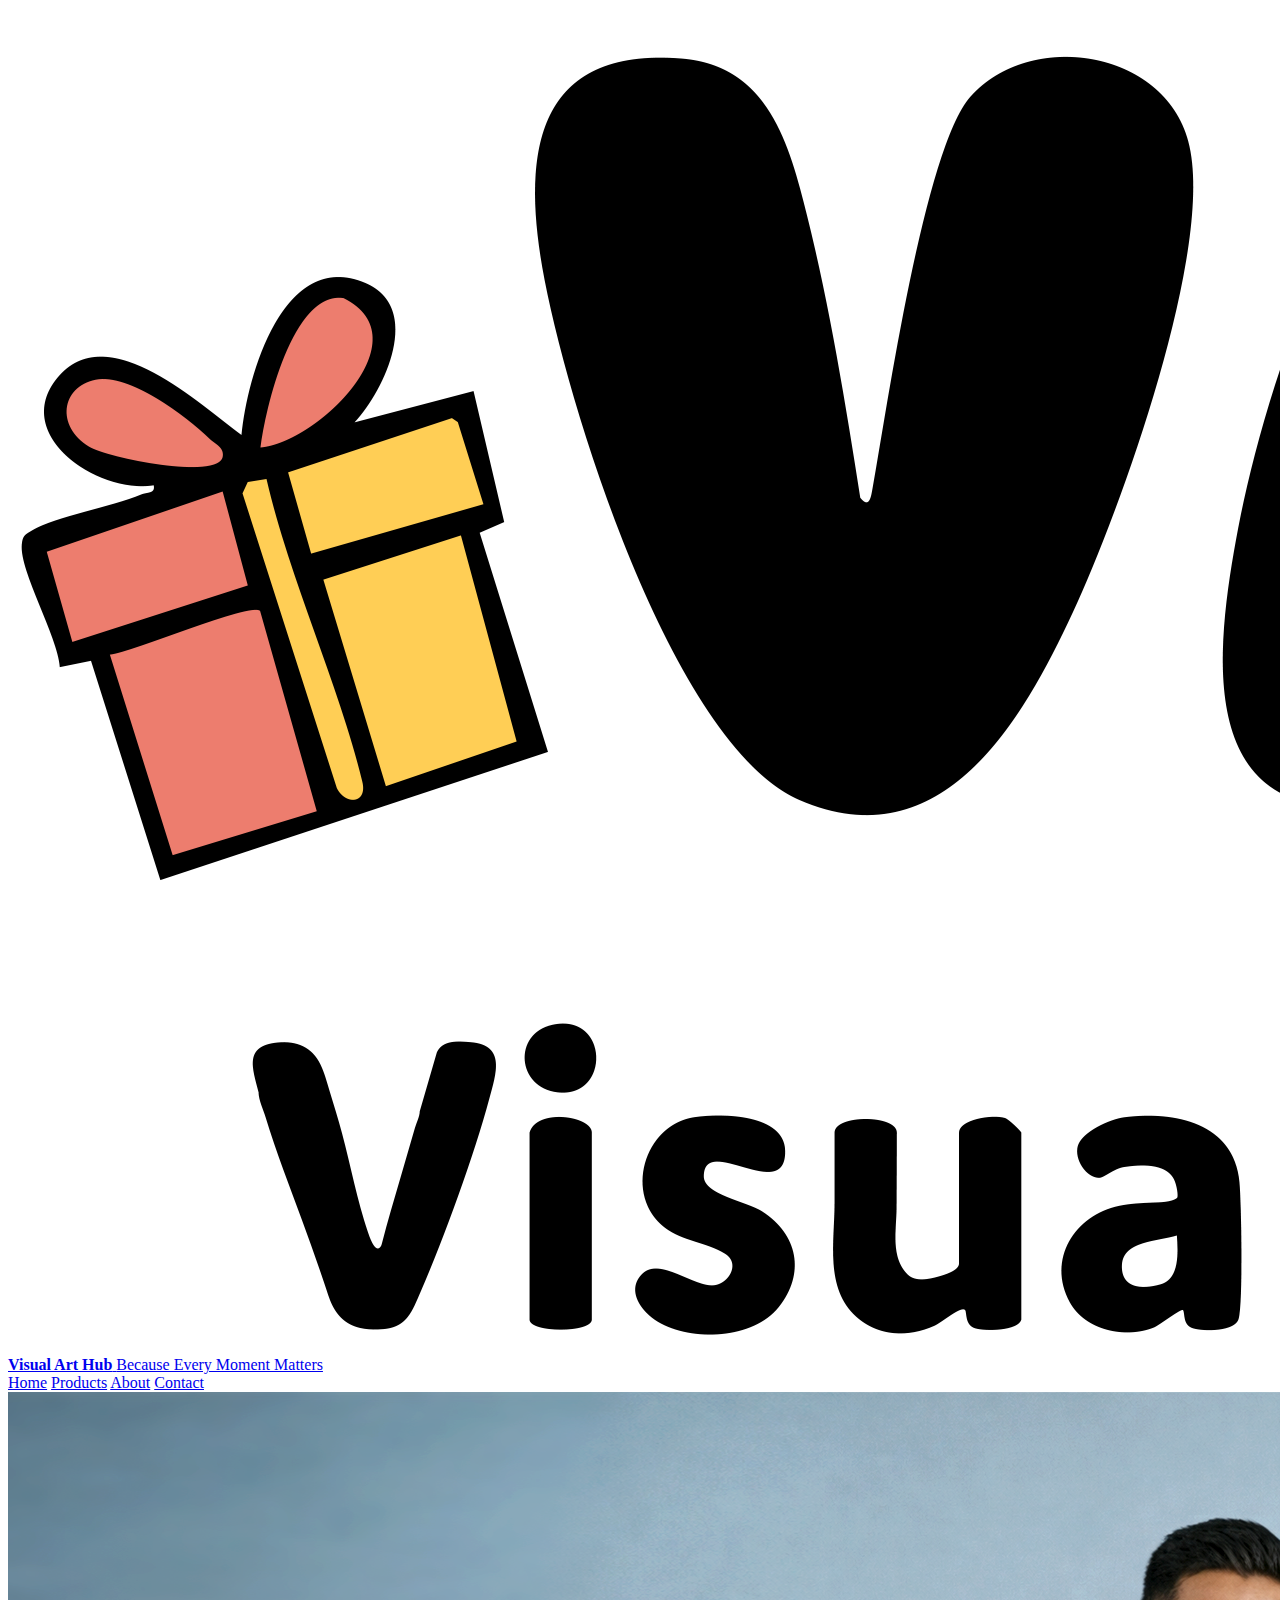
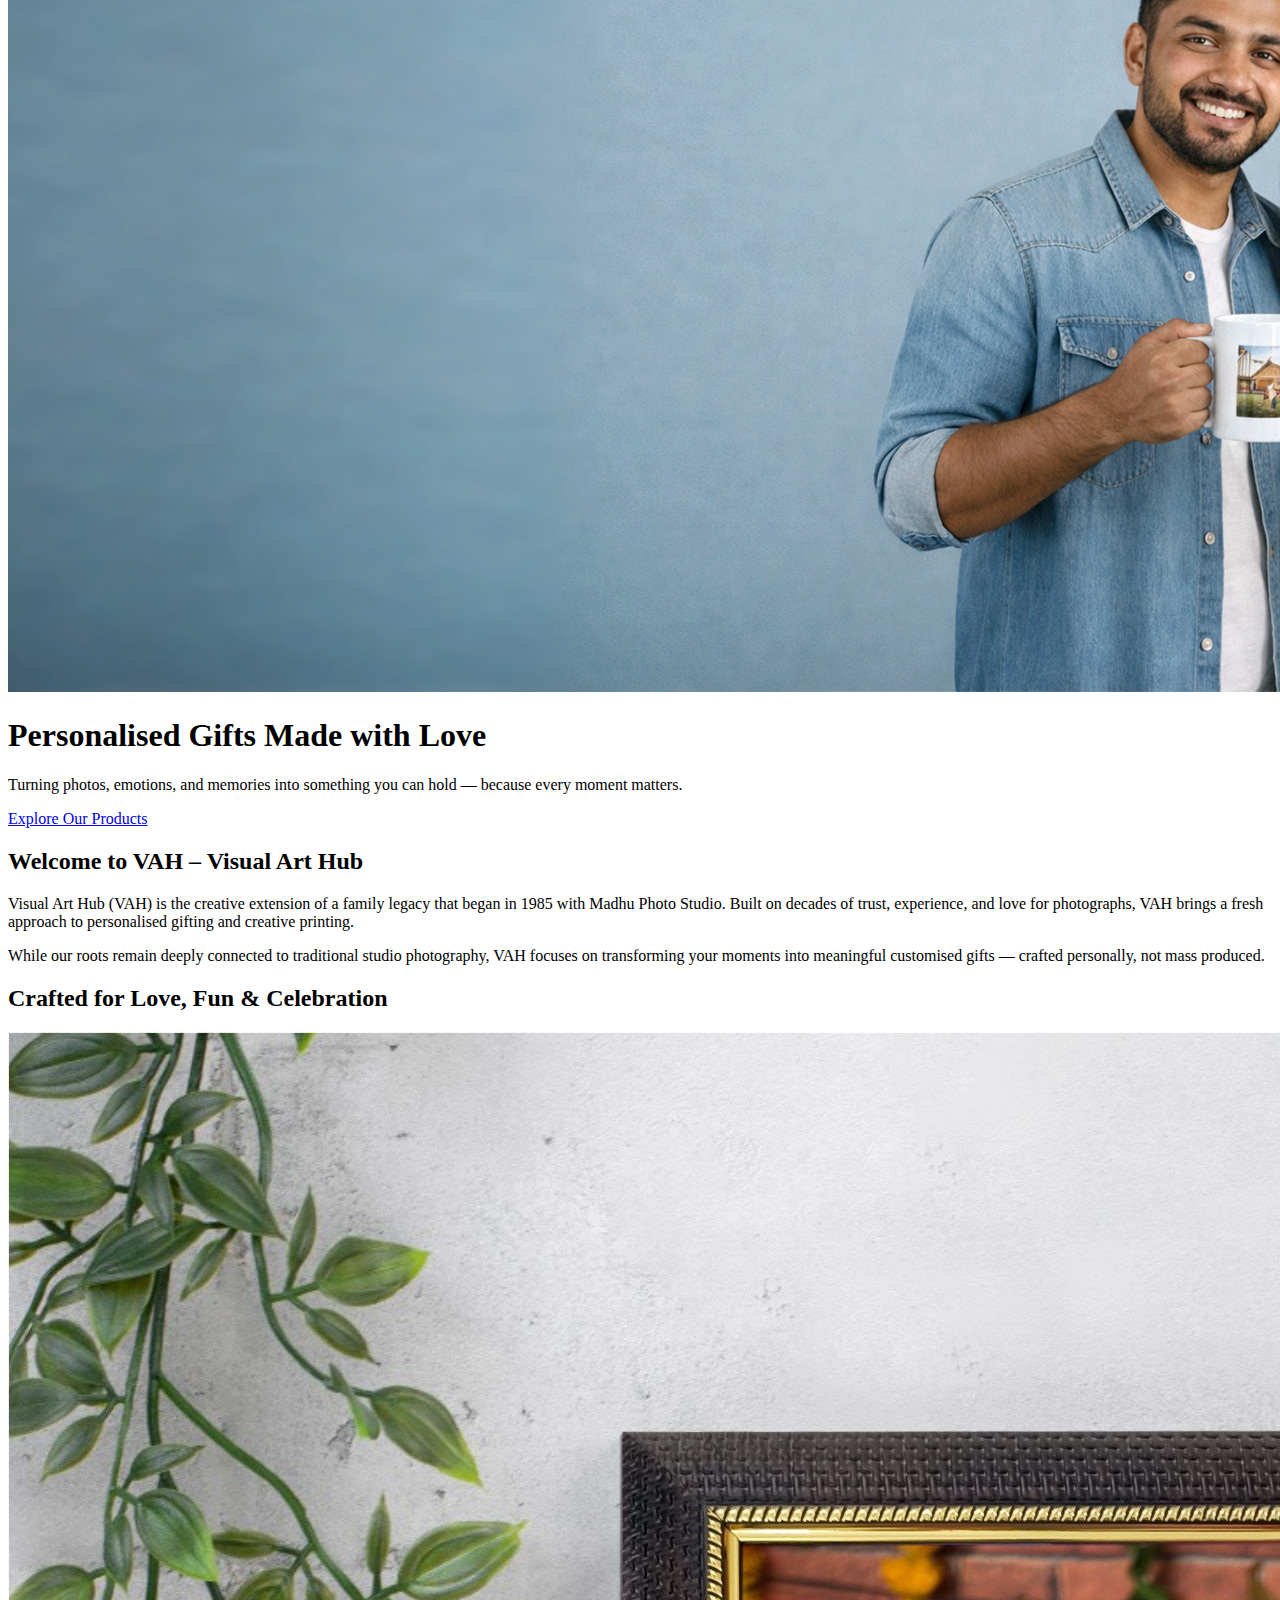
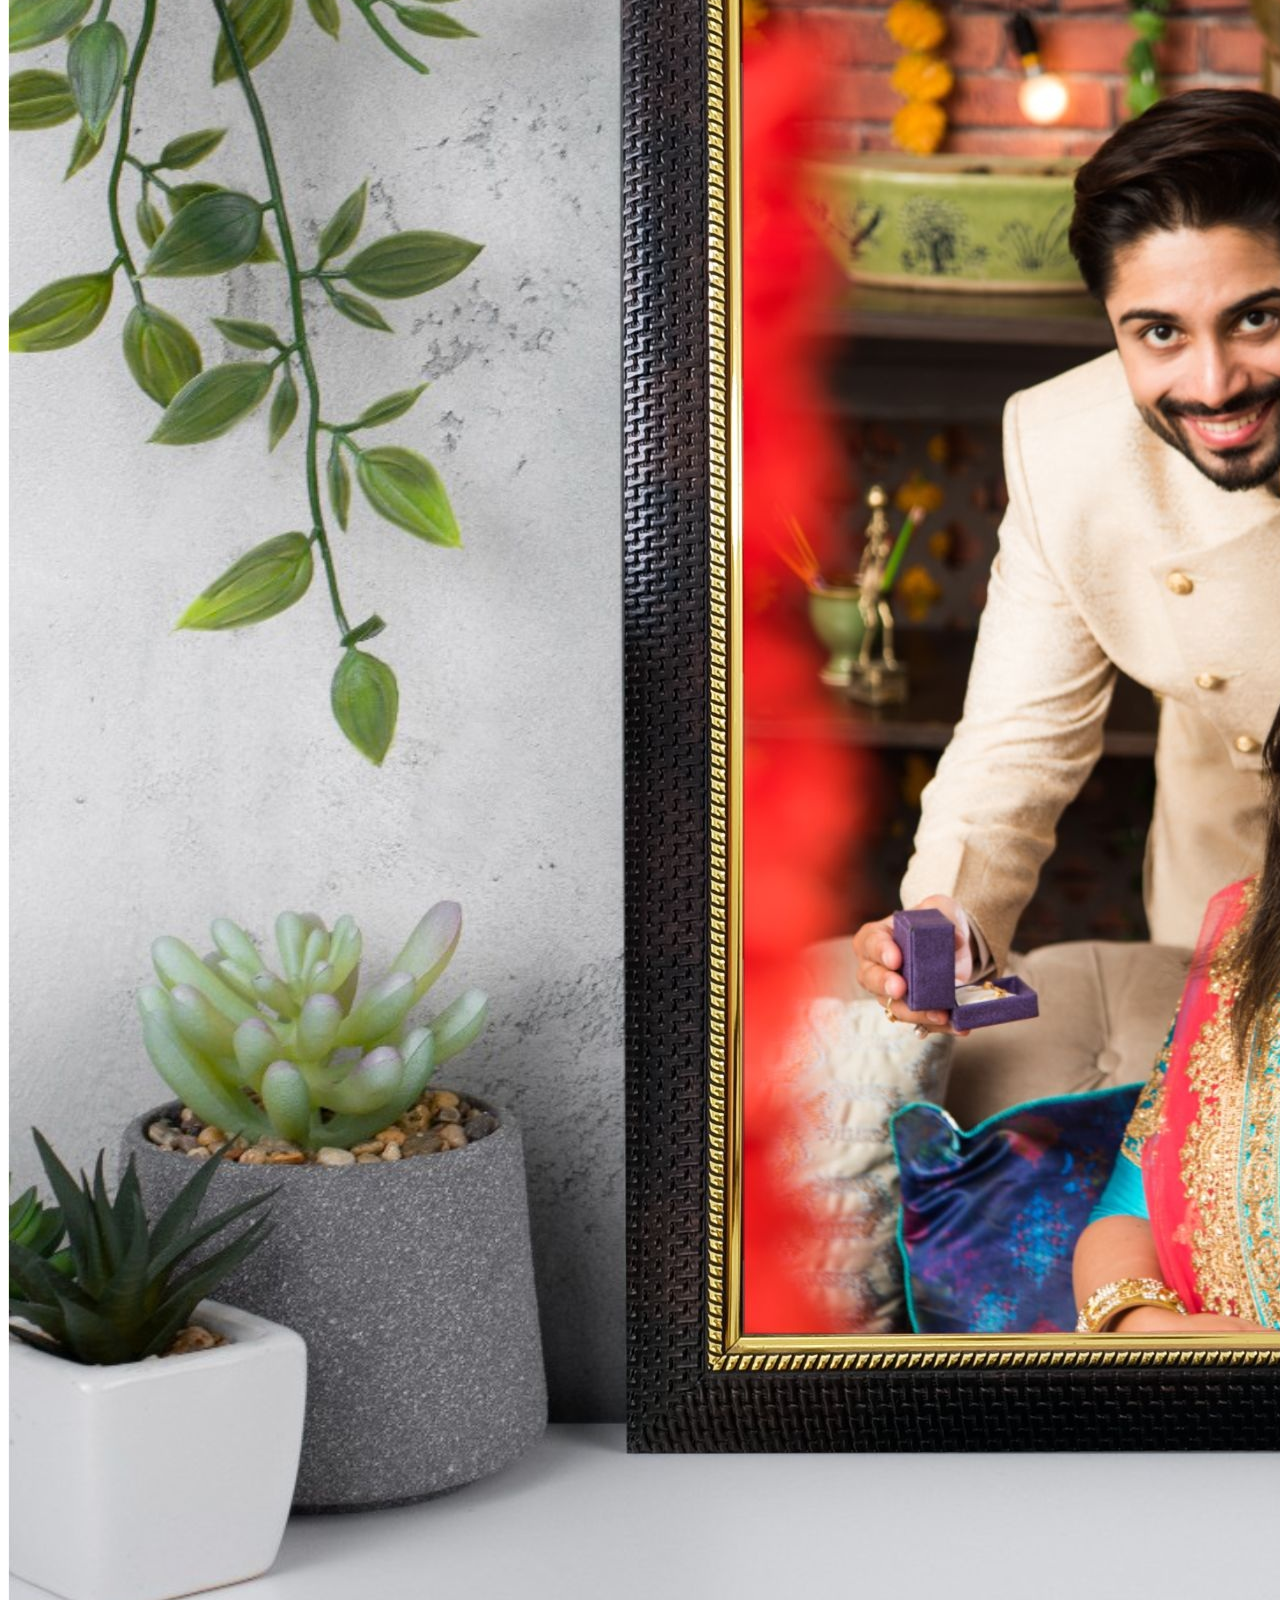
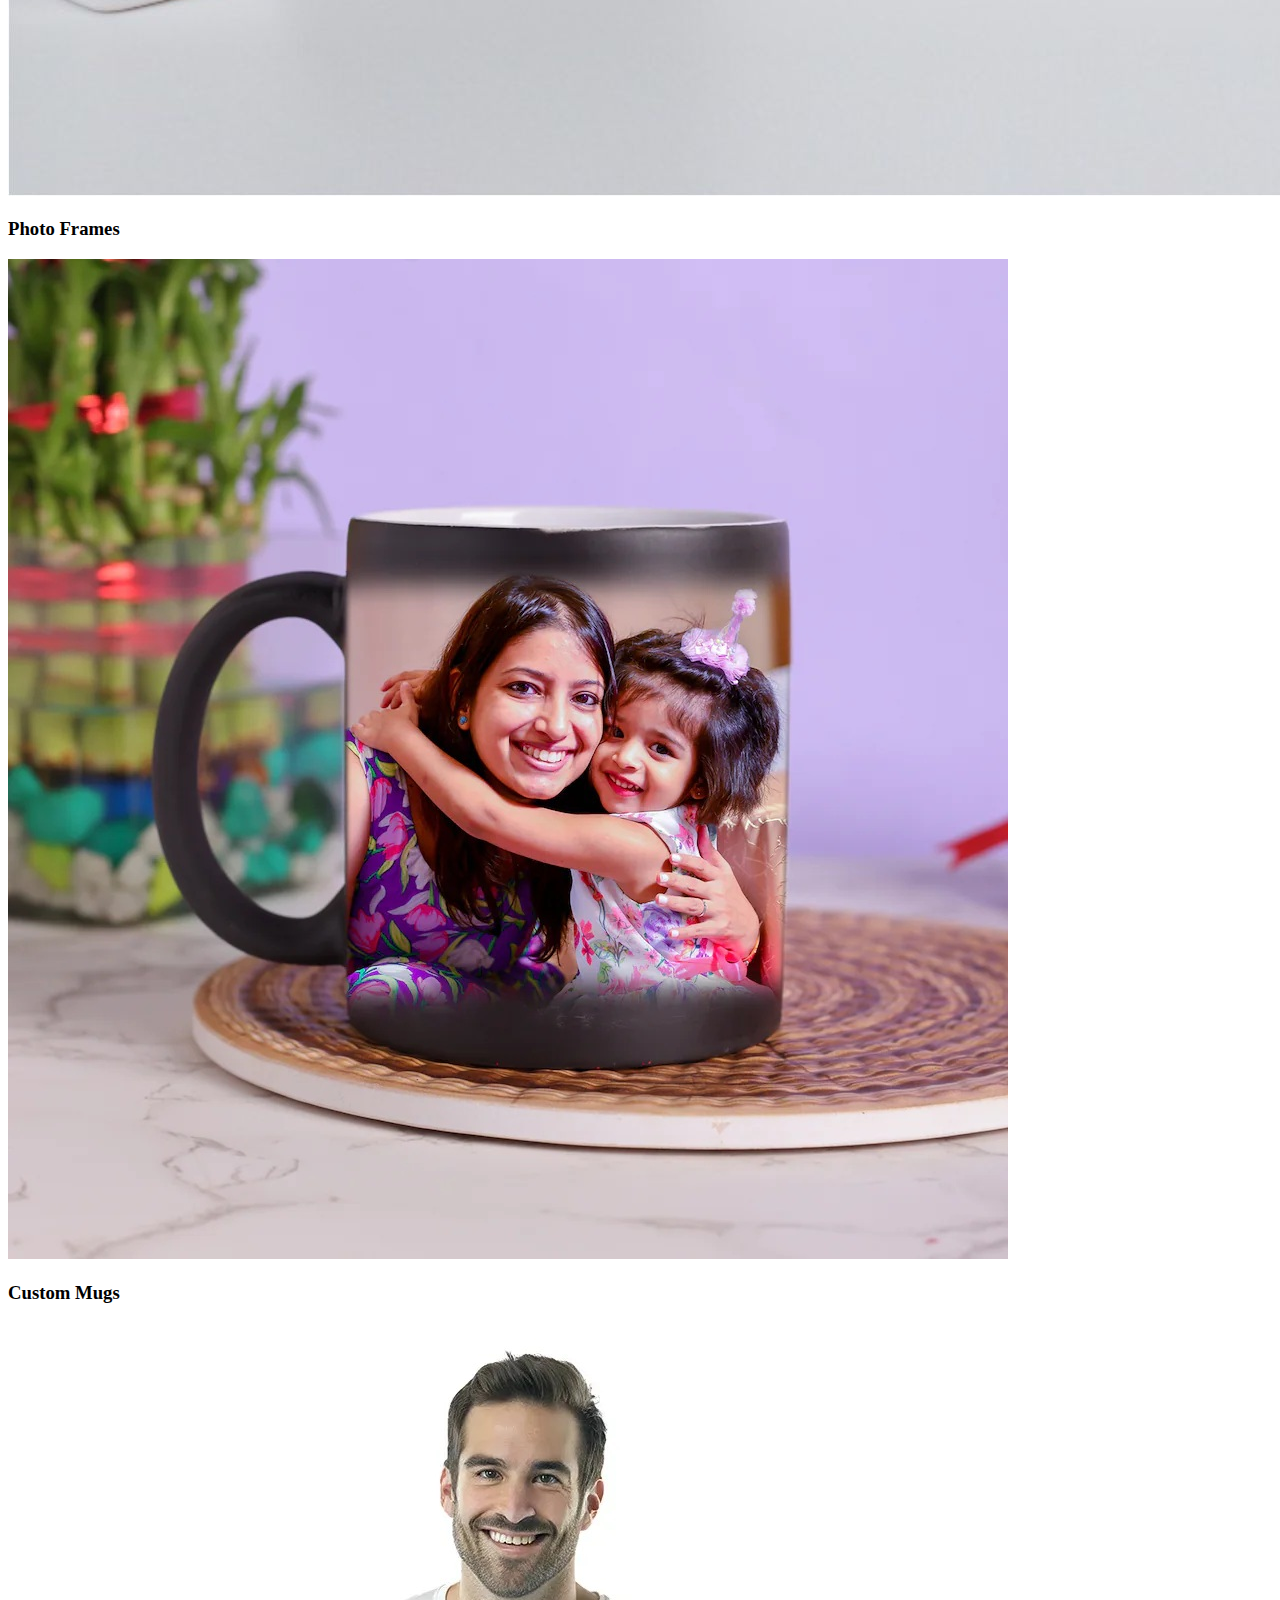
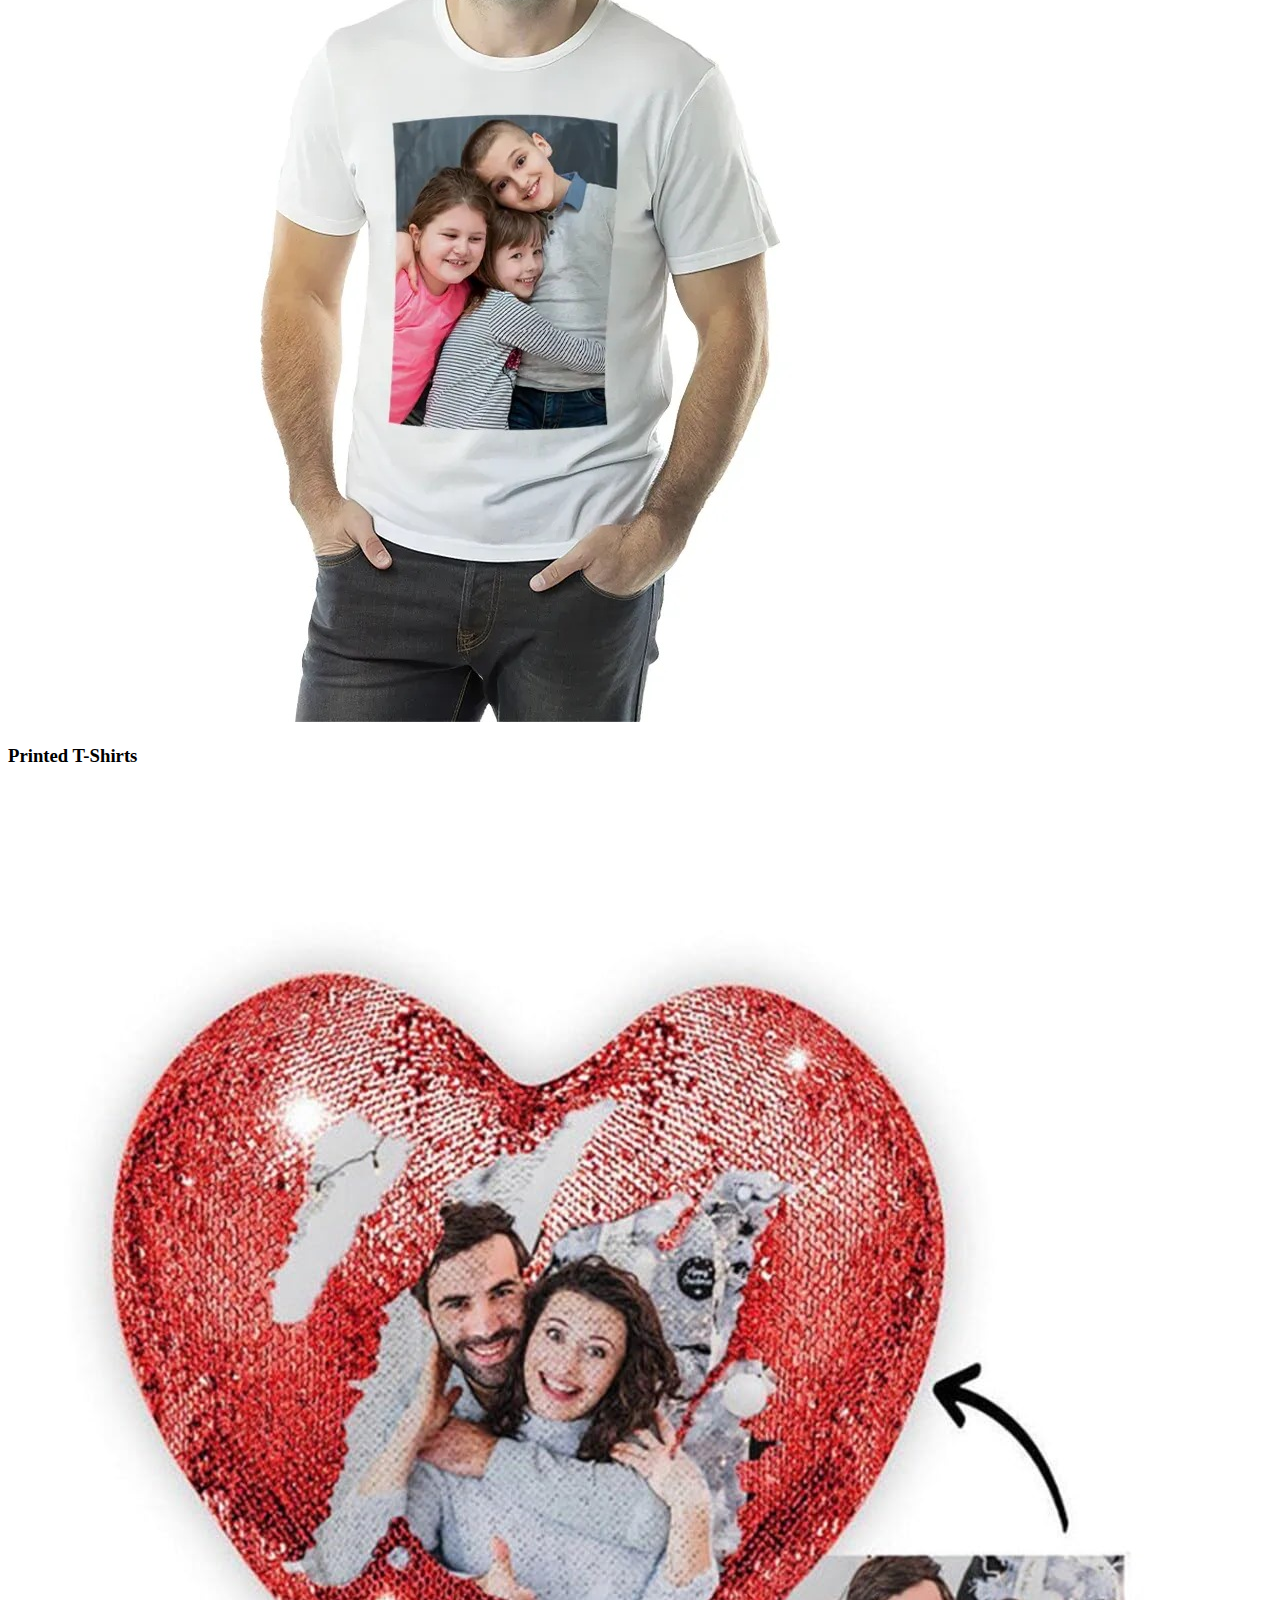
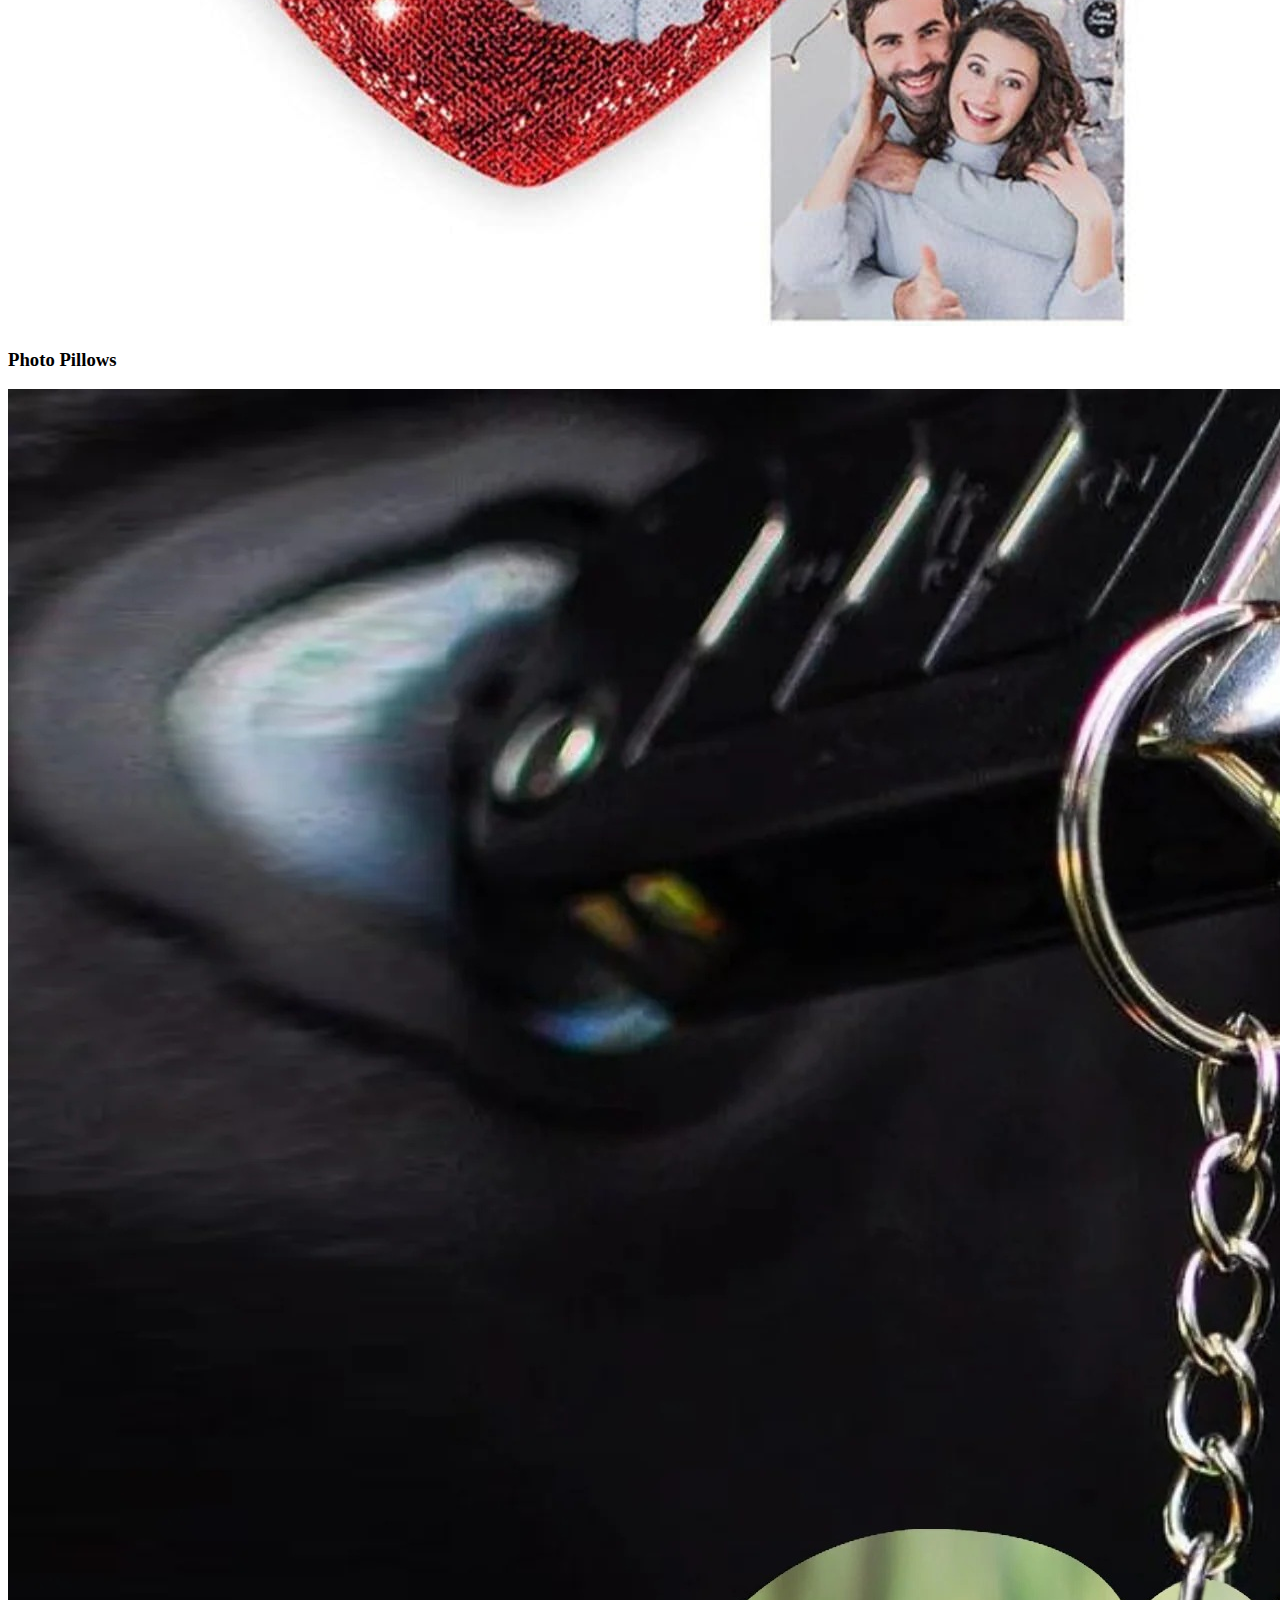
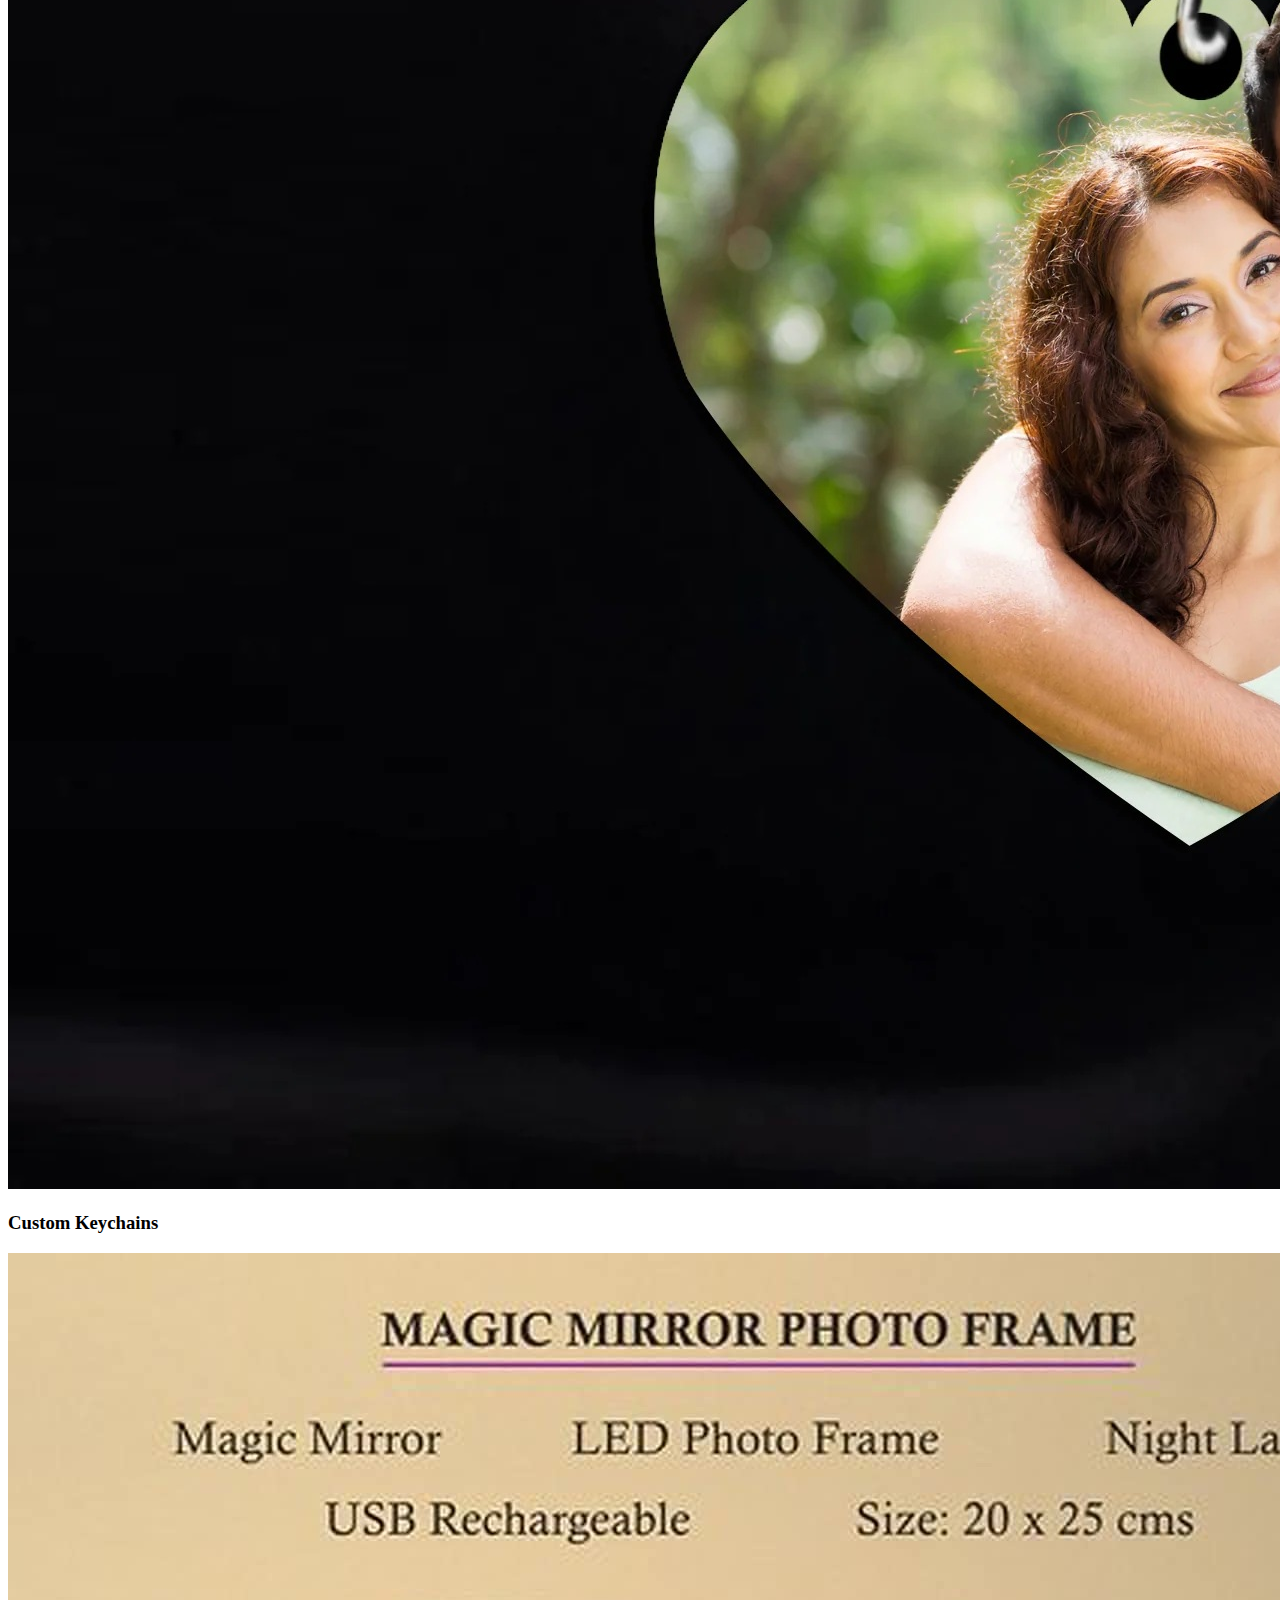
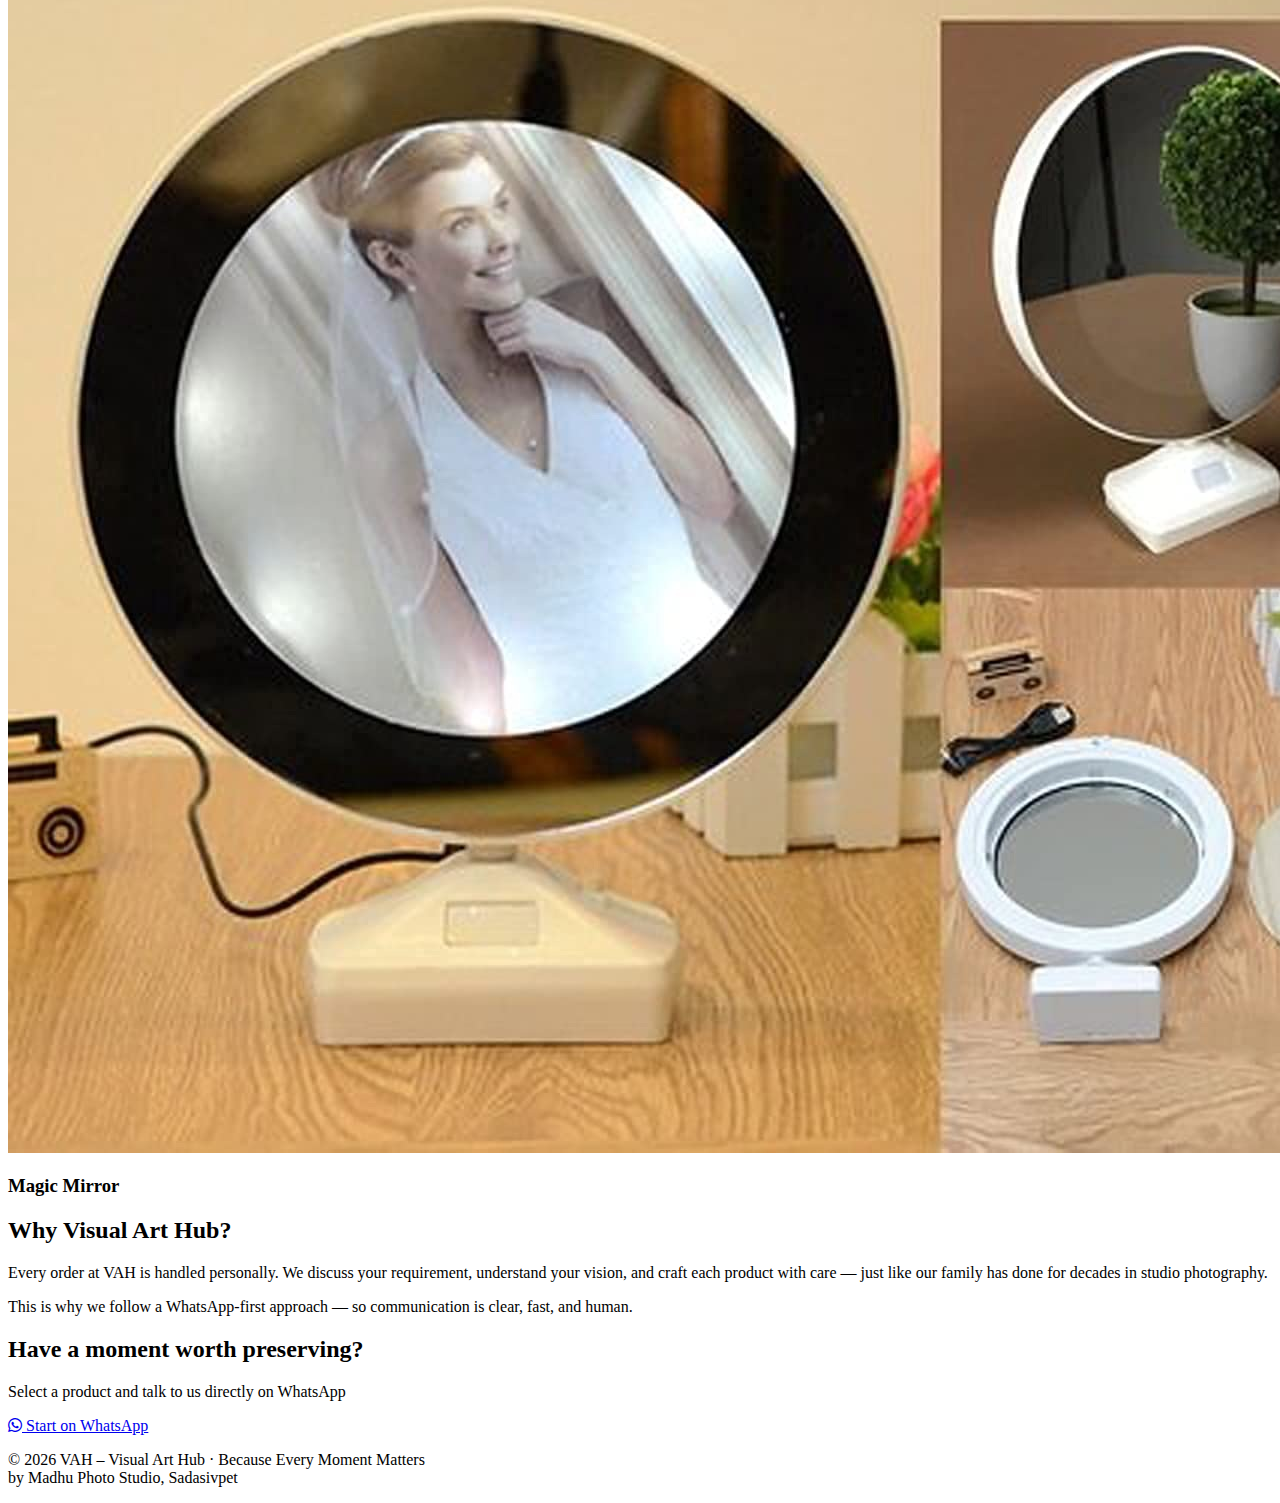
<file: index.html>
<!DOCTYPE html>
<html lang="en">
<head>
  <meta charset="UTF-8" />
  <title>VAH – Visual Art Hub | Because Every Moment Matters</title>
  <meta name="viewport" content="width=device-width, initial-scale=1.0" />

  <!-- Google Font -->
  <link href="https://fonts.googleapis.com/css2?family=Roboto+Condensed:wght@400;600;700&display=swap" rel="stylesheet">

  <!-- Main CSS -->
  <link rel="stylesheet" href="assets/css/style.css" />

  <!-- Font Awesome -->
  <link
    rel="stylesheet"
    href="https://cdnjs.cloudflare.com/ajax/libs/font-awesome/6.5.1/css/all.min.css"
  />
</head>

<body>

<!-- ================= HEADER ================= -->
<header class="site-header">
  <div class="container nav-container">

    <!-- Logo -->
    <a href="index.html" class="logo">
      <img src="assets/images/vah-logo.png" alt="VAH Logo">
      <div class="logo-text">
        <strong>Visual Art Hub</strong>
        <span>Because Every Moment Matters</span>
      </div>
    </a>

    <!-- Hamburger -->
    <div class="hamburger" onclick="toggleMenu()">
      <span></span>
      <span></span>
      <span></span>
    </div>

    <!-- Navigation -->
    <nav id="main-nav">
      <a href="index.html" class="active">Home</a>
      <a href="products.html">Products</a>
      <a href="about.html">About</a>
      <a href="contact.html">Contact</a>
    </nav>

  </div>
</header>

<!-- ================= HERO ================= -->
<section class="hero">
  <img src="assets/images/home-hero-web.png" alt="Personalised Gifts by VAH">
  <div class="hero-overlay"></div>

  <div class="hero-content hero-left">
    <h1>Personalised Gifts Made with Love</h1>

    <p>
      Turning photos, emotions, and memories into something you can hold —
      <span class="highlight-text">
        because every moment matters.
      </span>
    </p>

    <a href="products.html" class="primary-btn">
      Explore Our Products
    </a>
  </div>
</section>

<!-- ================= INTRO ================= -->
<section class="section">
  <div class="container narrow text-center">

    <h2 class="section-title">
      Welcome to VAH – Visual Art Hub
    </h2>

    <p>
      Visual Art Hub (VAH) is the creative extension of a family legacy that
      began in 1985 with Madhu Photo Studio. Built on decades of trust,
      experience, and love for photographs, VAH brings a fresh approach
      to personalised gifting and creative printing.
    </p>

    <p>
      While our roots remain deeply connected to traditional studio photography,
      VAH focuses on transforming your moments into meaningful customised gifts
      — crafted personally, not mass produced.
    </p>

  </div>
</section>

<!-- ================= OFFERINGS ================= -->
<section class="section section-light">
  <div class="container">

    <h2 class="section-title text-center">
      Crafted for Love, Fun & Celebration
    </h2>

    <div class="products-grid">

      <div class="product-card">
        <img src="assets/images/product-frames.jpg" alt="Photo Frames">
        <h3>Photo Frames</h3>
      </div>

      <div class="product-card">
        <img src="assets/images/product-mugs.jpg" alt="Custom Mugs">
        <h3>Custom Mugs</h3>
      </div>

      <div class="product-card">
        <img src="assets/images/product-tshirts.jpg" alt="T-Shirts">
        <h3>Printed T-Shirts</h3>
      </div>

      <div class="product-card">
        <img src="assets/images/product-pillows.jpg" alt="Photo Pillows">
        <h3>Photo Pillows</h3>
      </div>

      <div class="product-card">
        <img src="assets/images/product-keychains.jpg" alt="Keychains">
        <h3>Custom Keychains</h3>
      </div>

      <div class="product-card">
        <img src="assets/images/product-magic-mirror.jpg" alt="Magic Mirror">
        <h3>Magic Mirror</h3>
      </div>

    </div>

  </div>
</section>

<!-- ================= WHY VAH ================= -->
<section class="section">
  <div class="container narrow text-center">

    <h2 class="section-title">Why Visual Art Hub?</h2>

    <p>
      Every order at VAH is handled personally. We discuss your requirement,
      understand your vision, and craft each product with care — just like
      our family has done for decades in studio photography.
    </p>

    <p>
      This is why we follow a WhatsApp-first approach — so communication is
      clear, fast, and human.
    </p>

  </div>
</section>

<!-- ================= WHATSAPP CTA ================= -->
<section class="whatsapp-cta">
  <div class="container text-center">

    <h2>Have a moment worth preserving?</h2>
    <p>Select a product and talk to us directly on WhatsApp</p>

    <a
      href="https://wa.me/9398287399"
      target="_blank"
      class="whatsapp-btn"
    >
      <i class="fab fa-whatsapp"></i> Start on WhatsApp
    </a>

  </div>
</section>

<!-- ================= FOOTER ================= -->
<footer class="site-footer">
  <div class="container text-center">
    <p>
      © 2026 VAH – Visual Art Hub · Because Every Moment Matters<br>
      <span class="footer-sub">
        by Madhu Photo Studio, Sadasivpet
      </span>
    </p>
  </div>
</footer>

<!-- ================= JS ================= -->
<script src="assets/js/main.js"></script>

</body>
</html>
</file>
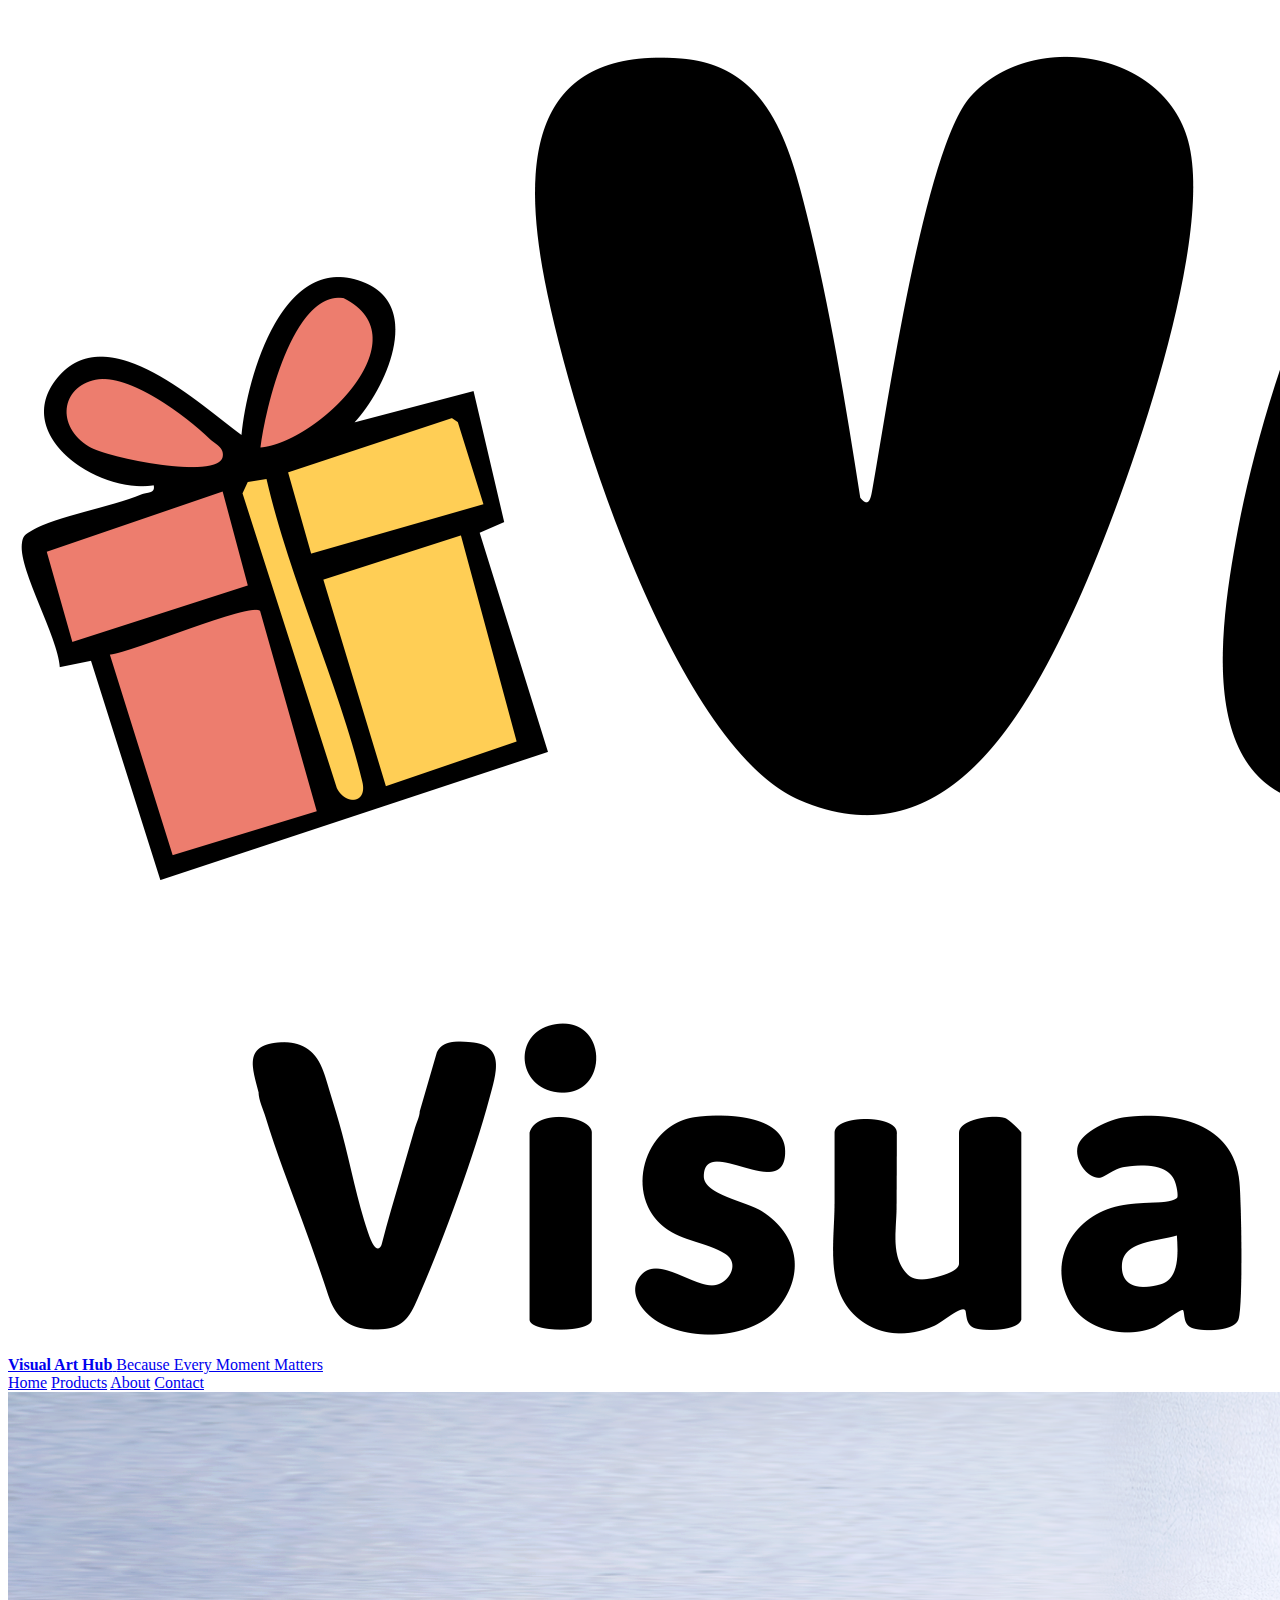
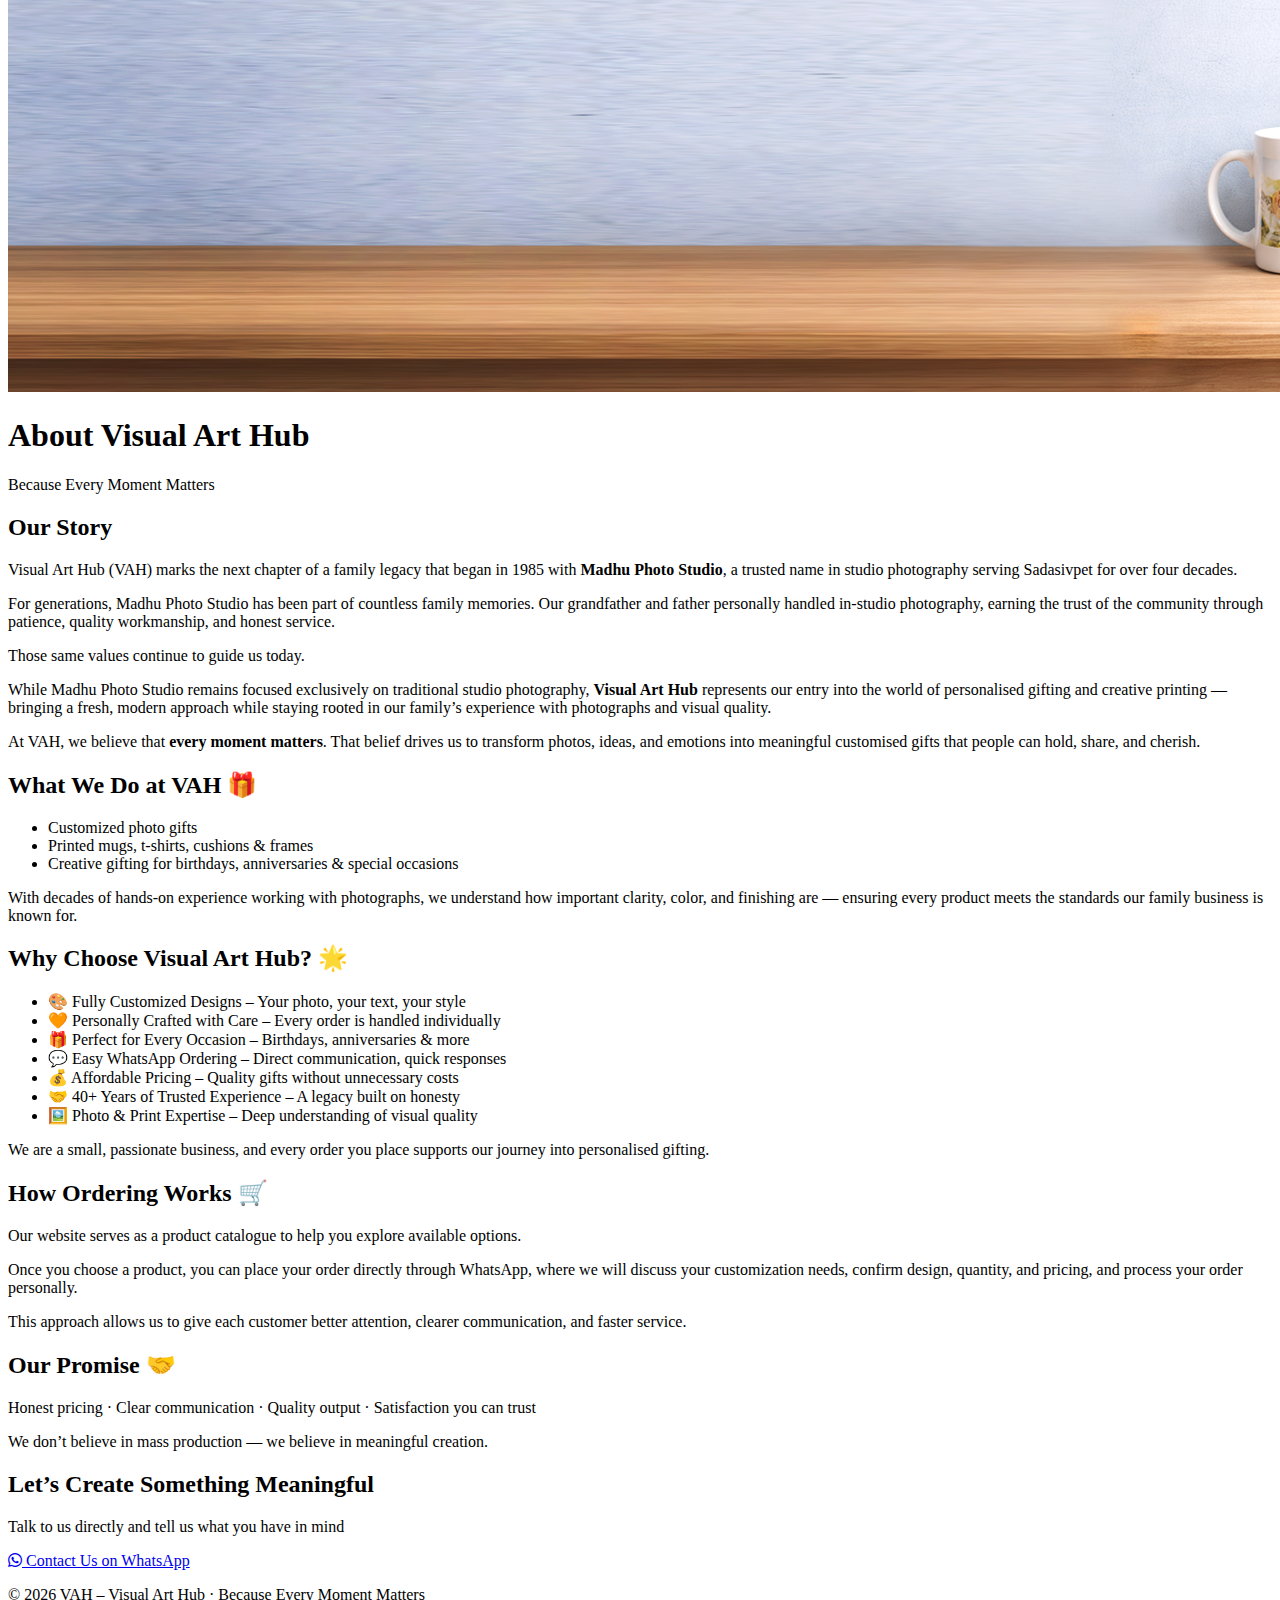
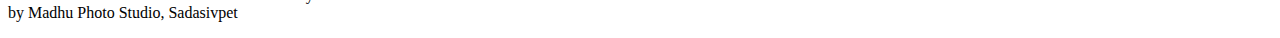
<file: about.html>
<!DOCTYPE html>
<html lang="en">
<head>
  <meta charset="UTF-8" />
  <title>About Us | VAH – Visual Art Hub</title>
  <meta name="viewport" content="width=device-width, initial-scale=1.0" />

  <!-- Google Font -->
  <link href="https://fonts.googleapis.com/css2?family=Roboto+Condensed:wght@400;600;700&display=swap" rel="stylesheet">

  <!-- CSS -->
  <link rel="stylesheet" href="assets/css/style.css" />

  <!-- Font Awesome -->
  <link
    rel="stylesheet"
    href="https://cdnjs.cloudflare.com/ajax/libs/font-awesome/6.5.1/css/all.min.css"
  />
</head>

<body>

<!-- ================= HEADER ================= -->
<header class="site-header">
  <div class="container nav-container">

    <!-- Logo -->
    <a href="index.html" class="logo">
      <img src="assets/images/vah-logo.png" alt="VAH Logo">
      <div class="logo-text">
        <strong>Visual Art Hub</strong>
        <span>Because Every Moment Matters</span>
      </div>
    </a>

    <!-- Hamburger -->
    <div class="hamburger" onclick="toggleMenu()">
      <span></span>
      <span></span>
      <span></span>
    </div>

    <!-- Navigation -->
    <nav id="main-nav">
      <a href="index.html">Home</a>
      <a href="products.html">Products</a>
      <a href="about.html" class="active">About</a>
      <a href="contact.html">Contact</a>
    </nav>

  </div>
</header>

<!-- ================= HERO ================= -->
<section class="page-hero">
  <img src="assets/images/about-hero.png" alt="About VAH">
  <div class="hero-overlay"></div>
  <div class="hero-content">
    <h1>About Visual Art Hub</h1>
    <p>Because Every Moment Matters</p>
  </div>
</section>

<!-- ================= CONTENT SECTION ================= -->
<section class="section">
  <div class="container narrow">

    <h2 class="section-title">Our Story</h2>

    <p>
      Visual Art Hub (VAH) marks the next chapter of a family legacy that began
      in 1985 with <strong>Madhu Photo Studio</strong>, a trusted name in studio
      photography serving Sadasivpet for over four decades.
    </p>

    <p>
      For generations, Madhu Photo Studio has been part of countless family
      memories. Our grandfather and father personally handled in-studio
      photography, earning the trust of the community through patience,
      quality workmanship, and honest service.
    </p>

    <p>
      Those same values continue to guide us today.
    </p>

    <p>
      While Madhu Photo Studio remains focused exclusively on traditional
      studio photography, <strong>Visual Art Hub</strong> represents our entry
      into the world of personalised gifting and creative printing — bringing
      a fresh, modern approach while staying rooted in our family’s experience
      with photographs and visual quality.
    </p>

    <p>
      At VAH, we believe that <strong>every moment matters</strong>. That belief
      drives us to transform photos, ideas, and emotions into meaningful
      customised gifts that people can hold, share, and cherish.
    </p>

  </div>
</section>

<!-- ================= WHAT WE DO ================= -->
<section class="section section-light">
  <div class="container narrow">

    <h2 class="section-title">What We Do at VAH 🎁</h2>

    <ul class="feature-list">
      <li>Customized photo gifts</li>
      <li>Printed mugs, t-shirts, cushions & frames</li>
      <li>Creative gifting for birthdays, anniversaries & special occasions</li>
    </ul>

    <p>
      With decades of hands-on experience working with photographs, we
      understand how important clarity, color, and finishing are — ensuring
      every product meets the standards our family business is known for.
    </p>

  </div>
</section>

<!-- ================= WHY VAH ================= -->
<section class="section">
  <div class="container narrow">

    <h2 class="section-title">Why Choose Visual Art Hub? 🌟</h2>

    <ul class="feature-list">
      <li>🎨 Fully Customized Designs – Your photo, your text, your style</li>
      <li>🧡 Personally Crafted with Care – Every order is handled individually</li>
      <li>🎁 Perfect for Every Occasion – Birthdays, anniversaries & more</li>
      <li>💬 Easy WhatsApp Ordering – Direct communication, quick responses</li>
      <li>💰 Affordable Pricing – Quality gifts without unnecessary costs</li>
      <li>🤝 40+ Years of Trusted Experience – A legacy built on honesty</li>
      <li>🖼️ Photo & Print Expertise – Deep understanding of visual quality</li>
    </ul>

    <p>
      We are a small, passionate business, and every order you place supports
      our journey into personalised gifting.
    </p>

  </div>
</section>

<!-- ================= HOW IT WORKS ================= -->
<section class="section section-light">
  <div class="container narrow text-center">

    <h2 class="section-title">How Ordering Works 🛒</h2>

    <p>
      Our website serves as a product catalogue to help you explore available options.
    </p>

    <p>
      Once you choose a product, you can place your order directly through
      WhatsApp, where we will discuss your customization needs, confirm design,
      quantity, and pricing, and process your order personally.
    </p>

    <p>
      This approach allows us to give each customer better attention,
      clearer communication, and faster service.
    </p>

  </div>
</section>

<!-- ================= PROMISE ================= -->
<section class="section">
  <div class="container narrow text-center">

    <h2 class="section-title">Our Promise 🤝</h2>

    <p class="promise-text">
      Honest pricing · Clear communication · Quality output · Satisfaction you can trust
    </p>

    <p>
      We don’t believe in mass production — we believe in meaningful creation.
    </p>

  </div>
</section>

<!-- ================= WHATSAPP CTA ================= -->
<section class="whatsapp-cta">
  <div class="container text-center">
    <h2>Let’s Create Something Meaningful</h2>
    <p>Talk to us directly and tell us what you have in mind</p>

    <a
      href="https://wa.me/9398287399"
      target="_blank"
      class="whatsapp-btn"
    >
      <i class="fab fa-whatsapp"></i> Contact Us on WhatsApp
    </a>
  </div>
</section>

<!-- ================= FOOTER ================= -->
<footer class="site-footer">
  <div class="container text-center">
    <p>
      © 2026 VAH – Visual Art Hub · Because Every Moment Matters<br>
      <span class="footer-sub">
        by Madhu Photo Studio, Sadasivpet
      </span>
    </p>
  </div>
</footer>

<!-- ================= JS ================= -->
<script src="assets/js/main.js"></script>

</body>
</html>
</file>
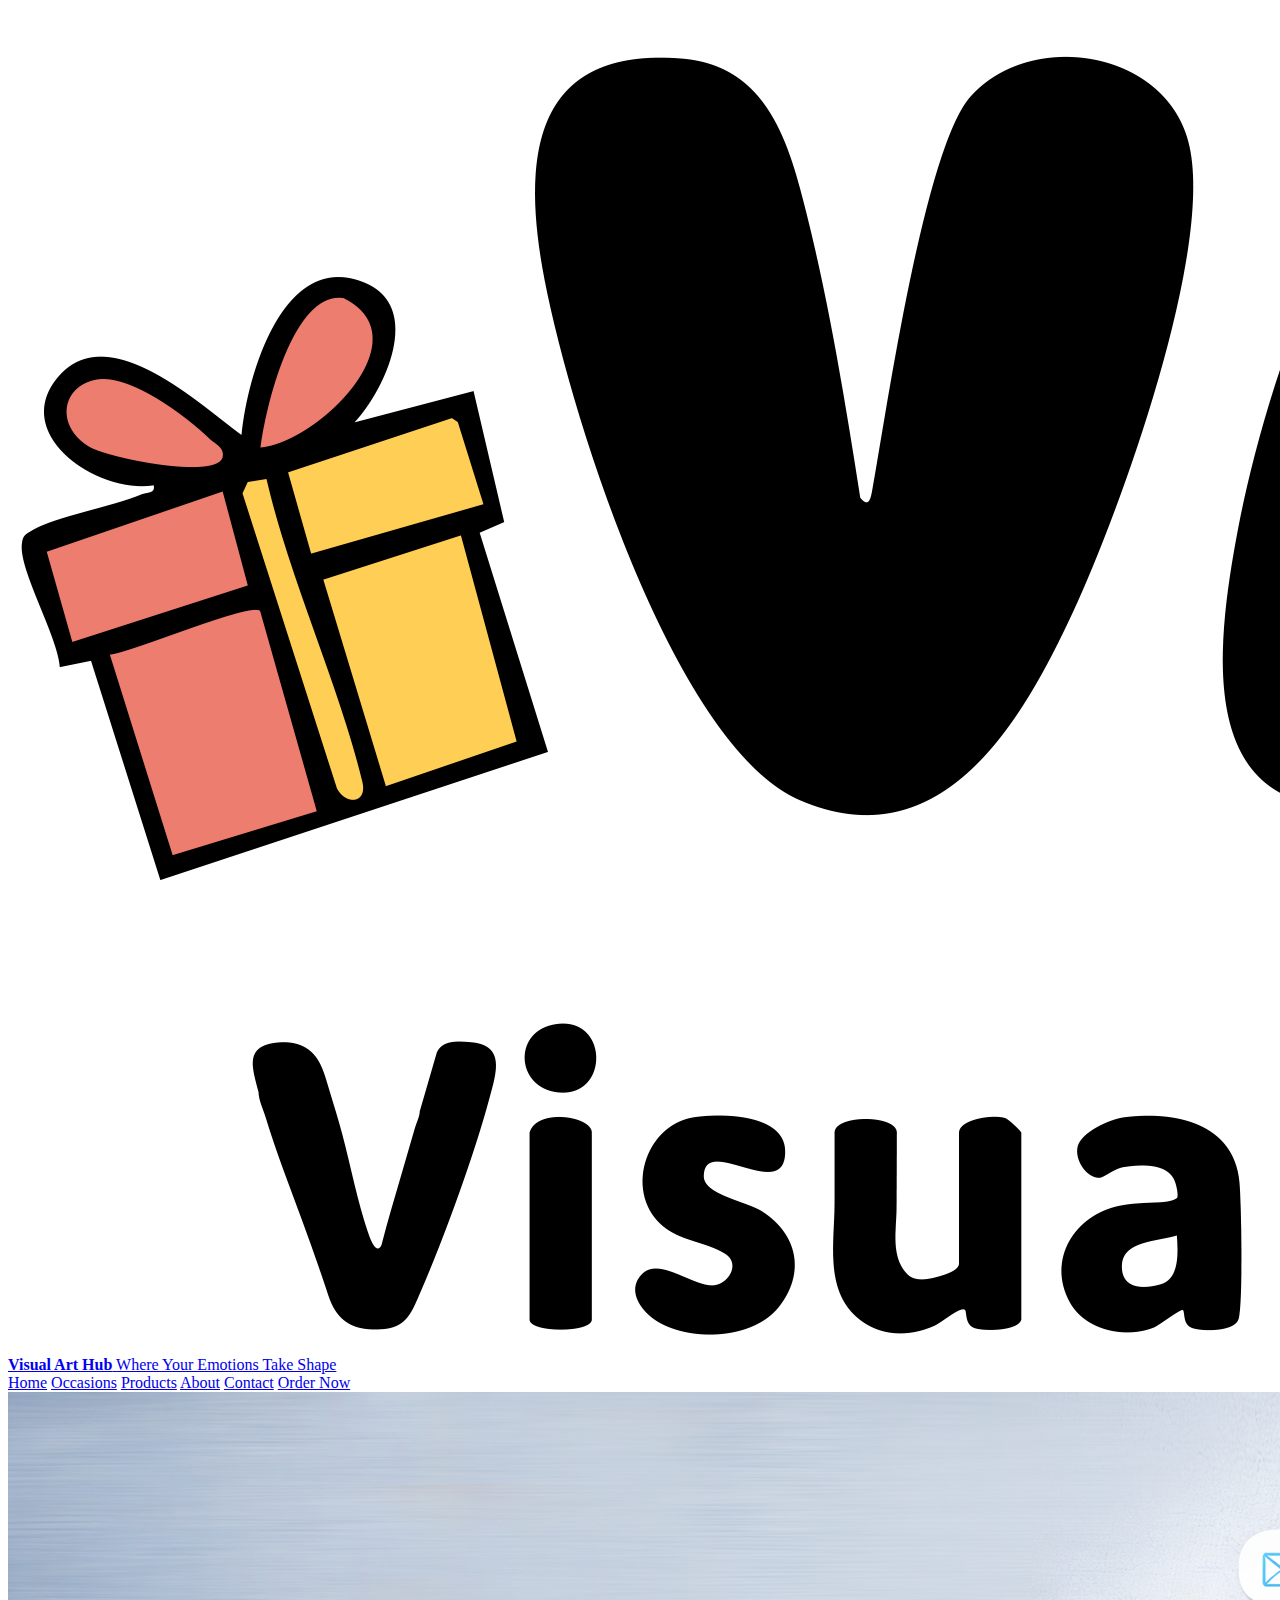
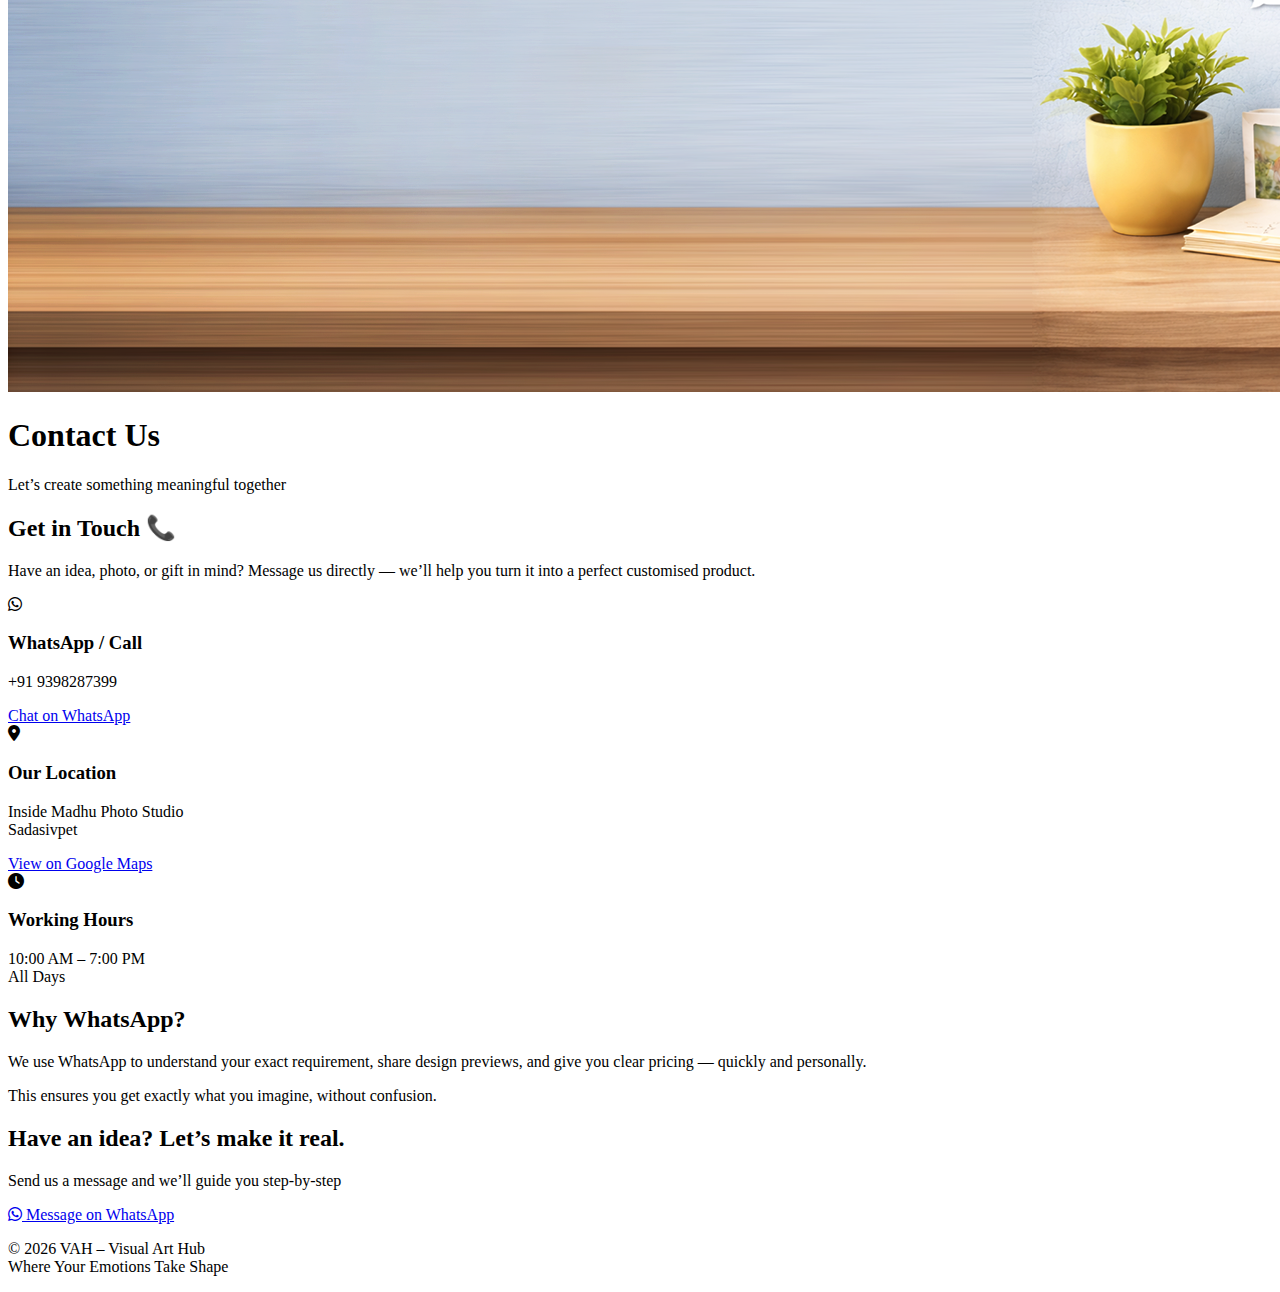
<file: contact.html>
<!DOCTYPE html>
<html lang="en">
<head>
  <meta charset="UTF-8" />
  <title>Contact Us | VAH – Visual Art Hub</title>
  <meta name="viewport" content="width=device-width, initial-scale=1.0" />

  <!-- Google Font -->
  <link href="https://fonts.googleapis.com/css2?family=Roboto+Condensed:wght@400;600;700&display=swap" rel="stylesheet">

  <!-- CSS -->
  <link rel="stylesheet" href="assets/css/style.css" />

  <!-- Font Awesome -->
  <link
    rel="stylesheet"
    href="https://cdnjs.cloudflare.com/ajax/libs/font-awesome/6.5.1/css/all.min.css"
  />
</head>

<body>

<!-- ================= HEADER ================= -->
<header class="site-header">
  <div class="container nav-container">

    <a href="index.html" class="logo">
      <img src="assets/images/vah-logo.png" alt="VAH Logo">
      <div class="logo-text">
        <strong>Visual Art Hub</strong>
        <span>Where Your Emotions Take Shape</span>
      </div>
    </a>

    <div class="hamburger" onclick="toggleMenu()">
      <span></span>
      <span></span>
      <span></span>
    </div>

    <nav id="main-nav">
      <a href="index.html">Home</a>
      <a href="occasions.html">Occasions</a>
      <a href="products.html">Products</a>
      <a href="about.html">About</a>
      <a href="contact.html" class="active">Contact</a>
      <a href="https://wa.me/919398287399" class="order-btn">Order Now</a>
    </nav>

  </div>
</header>

<!-- ================= HERO ================= -->
<section class="page-hero">
  <img src="assets/images/contact-hero.png" alt="Contact VAH">
  <div class="hero-overlay"></div>
  <div class="hero-content">
    <h1>Contact Us</h1>
    <p>Let’s create something meaningful together</p>
  </div>
</section>

<!-- ================= CONTACT INFO ================= -->
<section class="section">
  <div class="container narrow">

    <div class="text-center">
      <h2 class="section-title">Get in Touch 📞</h2>
      <p>
        Have an idea, photo, or gift in mind?  
        Message us directly — we’ll help you turn it into a perfect customised product.
      </p>
    </div>

    <div class="contact-grid">

      <!-- WhatsApp -->
      <div class="contact-card">
        <i class="fab fa-whatsapp"></i>
        <h3>WhatsApp / Call</h3>
        <p>+91 9398287399</p>
        <a
          href="https://wa.me/919398287399"
          target="_blank"
          class="contact-btn"
        >
          Chat on WhatsApp
        </a>
      </div>

      <!-- Location -->
      <div class="contact-card">
        <i class="fas fa-map-marker-alt"></i>
        <h3>Our Location</h3>
        <p>
          Inside Madhu Photo Studio<br>
          Sadasivpet
        </p>
        <a
          href="https://www.google.com/maps/search/Madhu+Photo+Studio+Sadasivpet"
          target="_blank"
          class="contact-btn"
        >
          View on Google Maps
        </a>
      </div>

      <!-- Hours -->
      <div class="contact-card">
        <i class="fas fa-clock"></i>
        <h3>Working Hours</h3>
        <p>
          10:00 AM – 7:00 PM<br>
          All Days
        </p>
      </div>

    </div>

  </div>
</section>

<!-- ================= WHY WHATSAPP ================= -->
<section class="section section-light">
  <div class="container narrow text-center">

    <h2 class="section-title">Why WhatsApp?</h2>

    <p>
      We use WhatsApp to understand your exact requirement,
      share design previews, and give you clear pricing — quickly and personally.
    </p>

    <p>
      This ensures you get exactly what you imagine, without confusion.
    </p>

  </div>
</section>

<!-- ================= CTA ================= -->
<section class="whatsapp-cta">
  <div class="container text-center">
    <h2>Have an idea? Let’s make it real.</h2>
    <p>Send us a message and we’ll guide you step-by-step</p>

    <a
      href="https://wa.me/919398287399"
      target="_blank"
      class="whatsapp-btn"
    >
      <i class="fab fa-whatsapp"></i> Message on WhatsApp
    </a>
  </div>
</section>

<!-- ================= FOOTER ================= -->
<footer class="site-footer">
  <div class="container text-center">
    <p>
      © 2026 VAH – Visual Art Hub<br>
      <span class="footer-sub">
        Where Your Emotions Take Shape
      </span>
    </p>
  </div>
</footer>

<!-- ================= JS ================= -->
<script src="assets/js/main.js"></script>

</body>
</html>
</file>
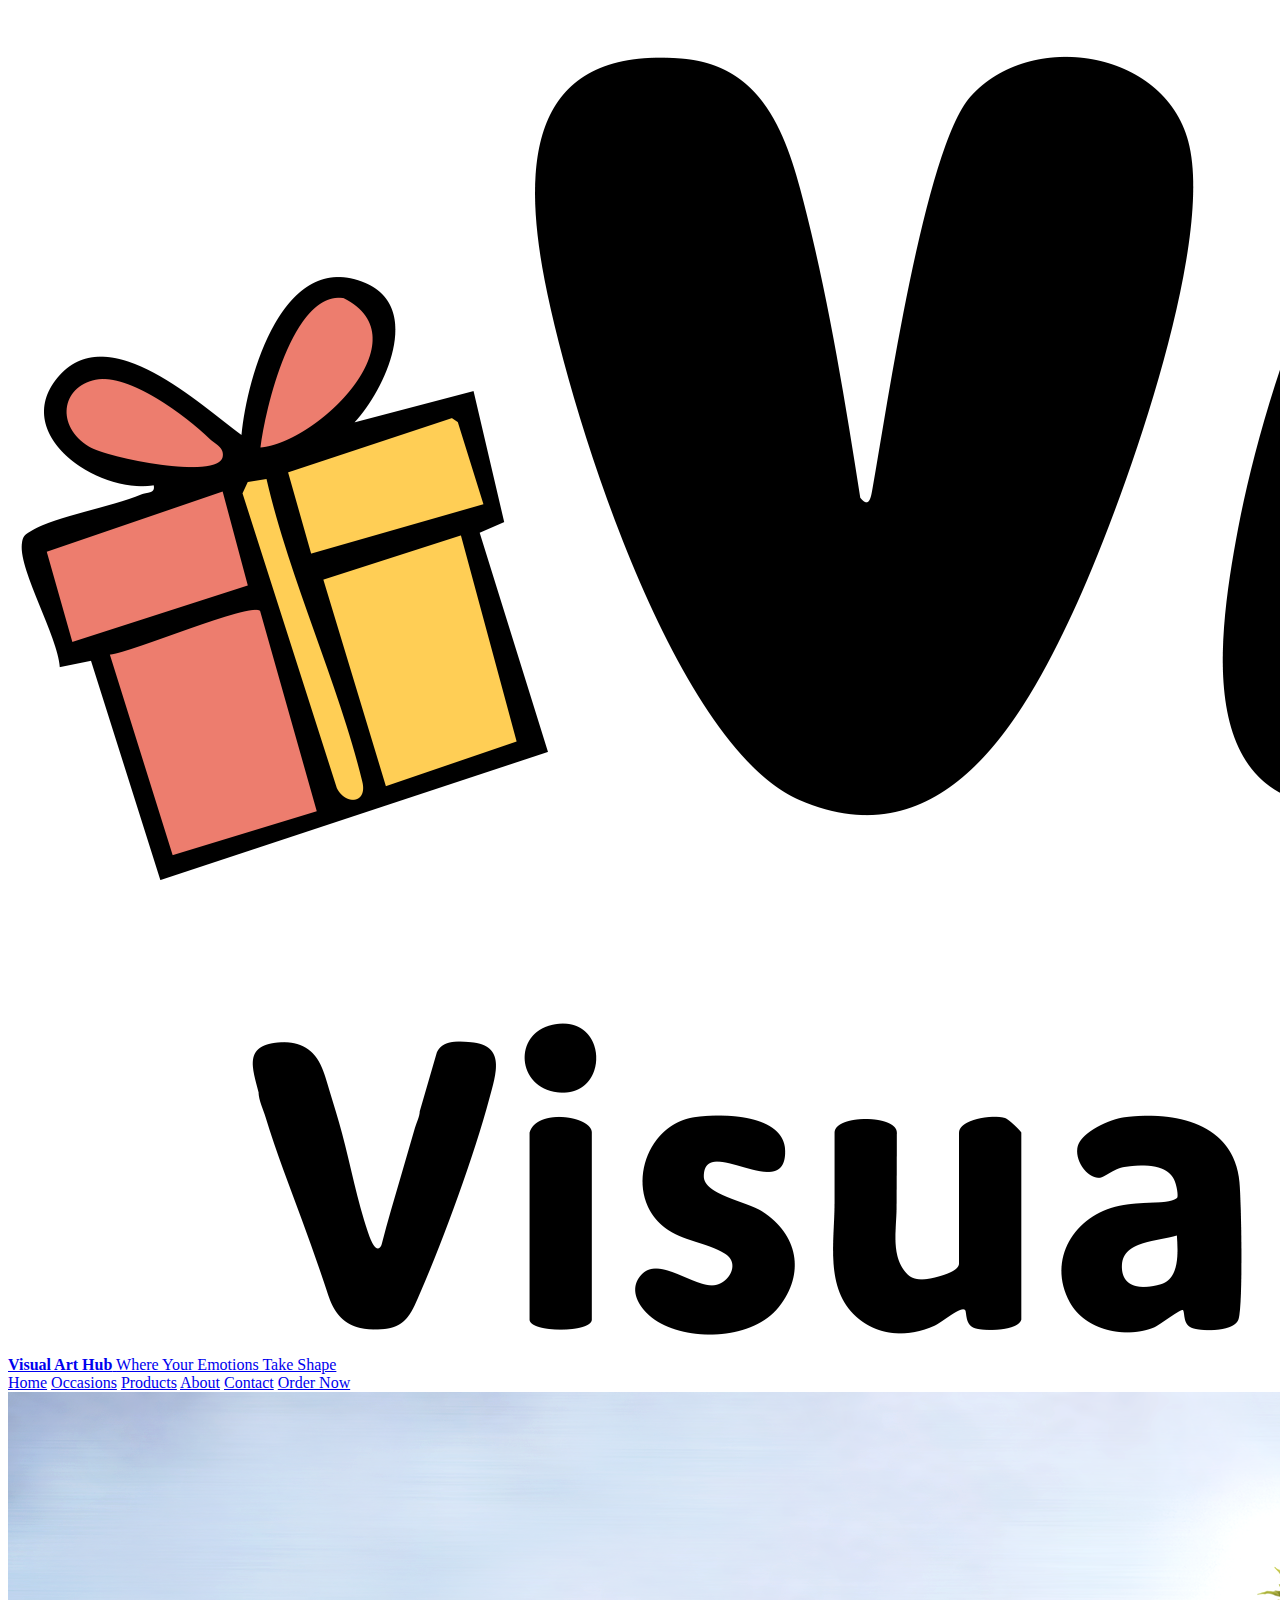
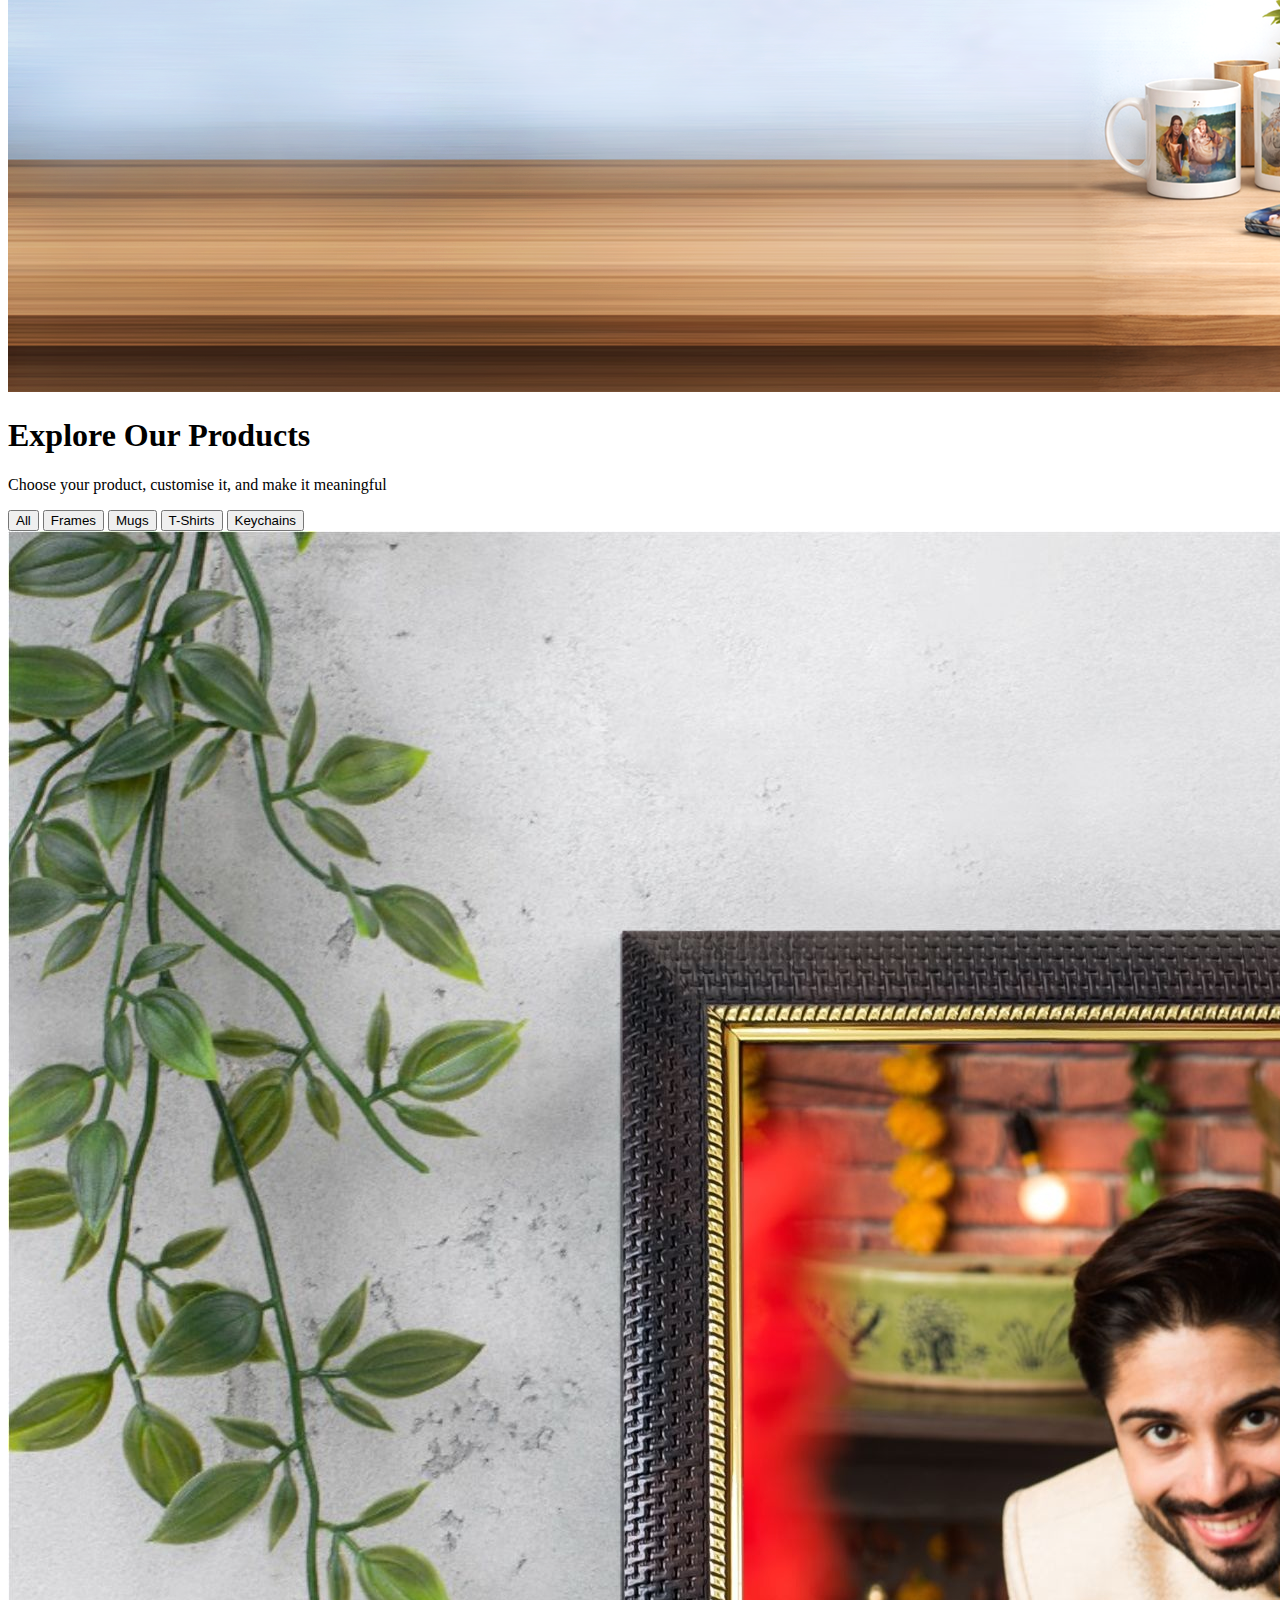
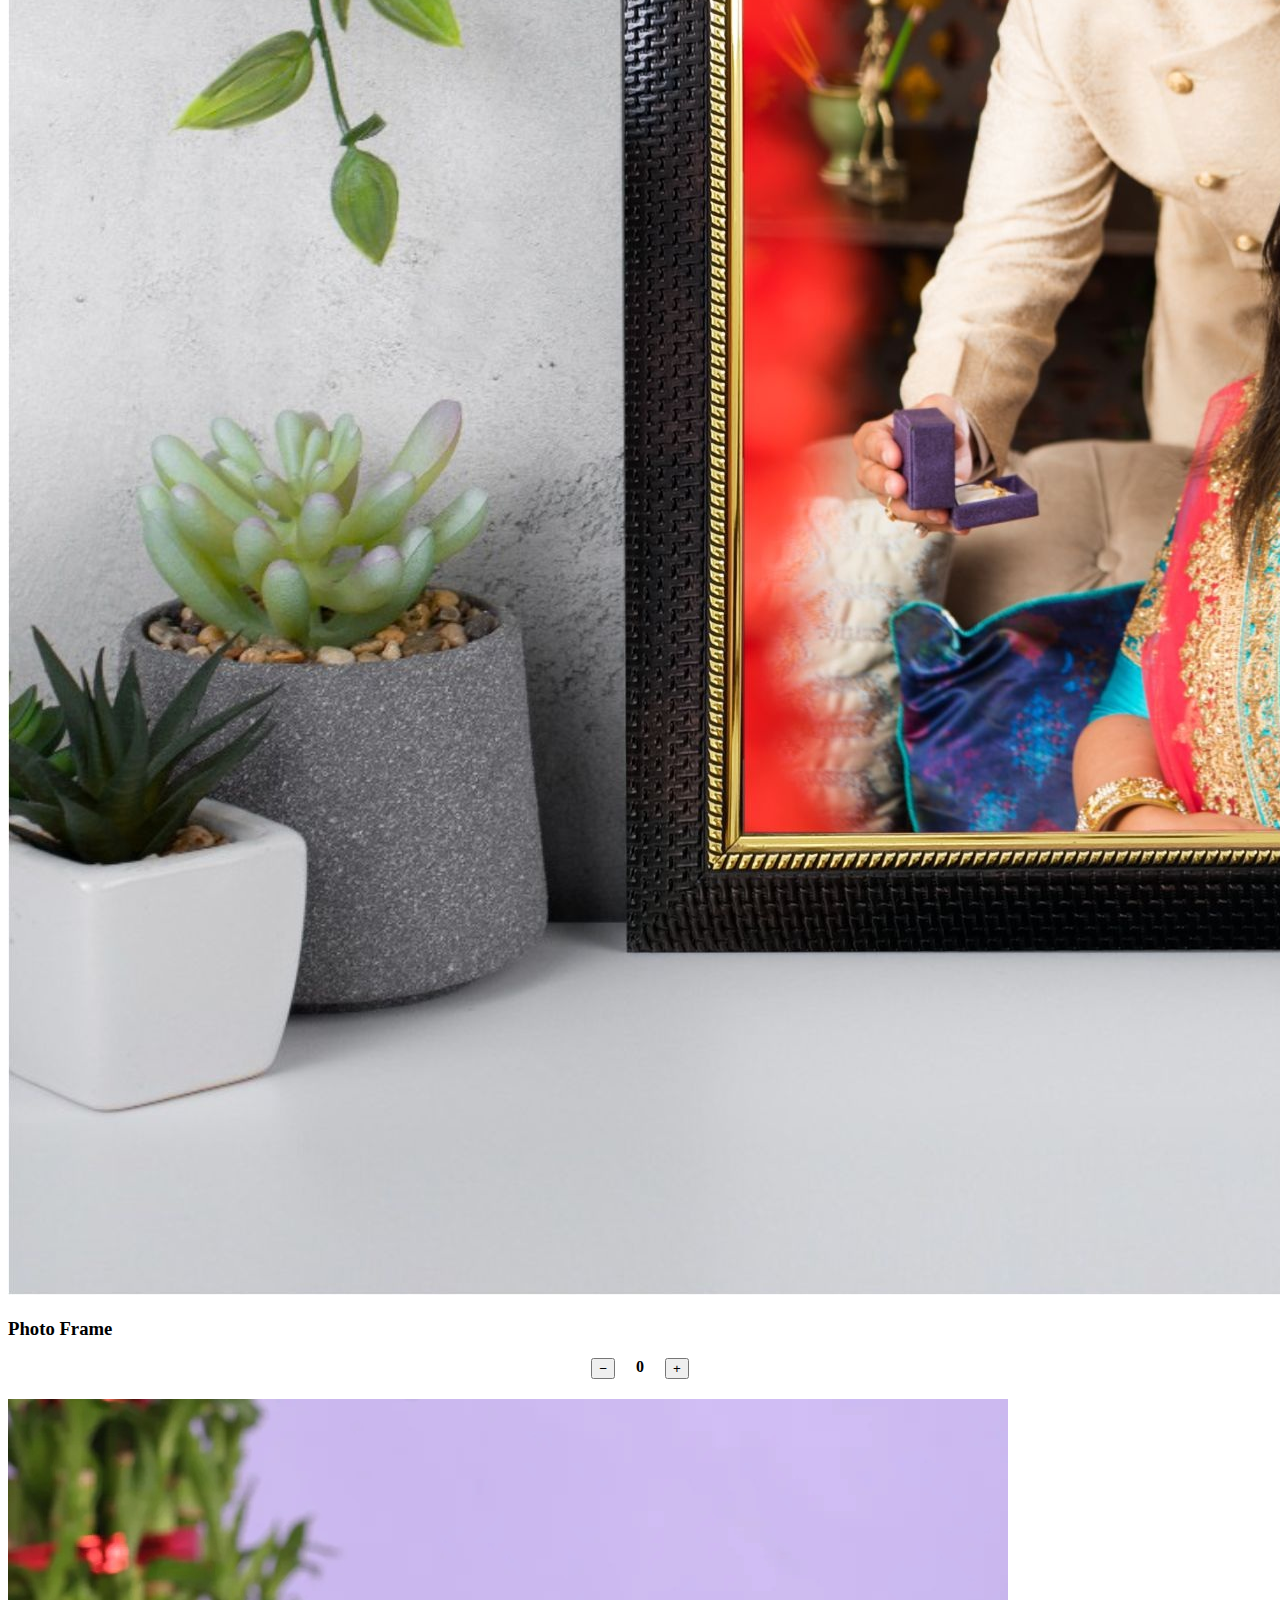
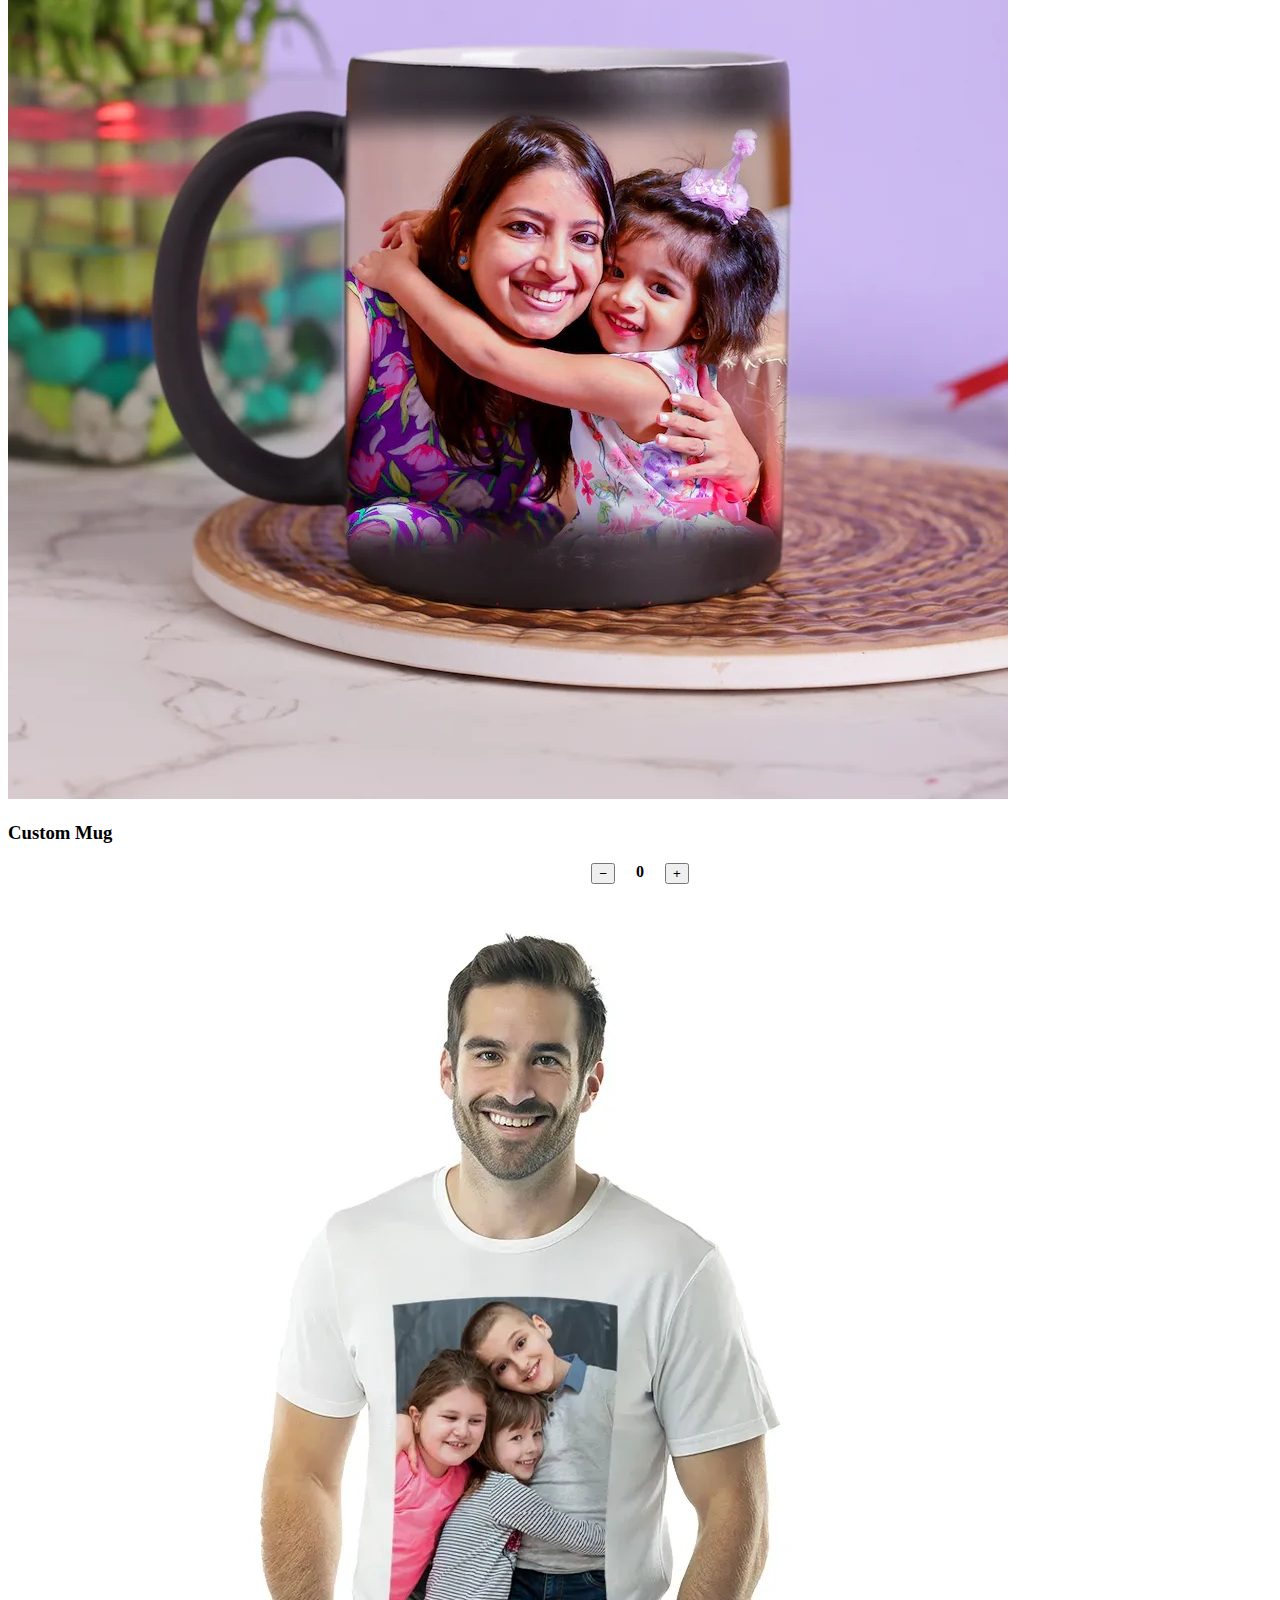
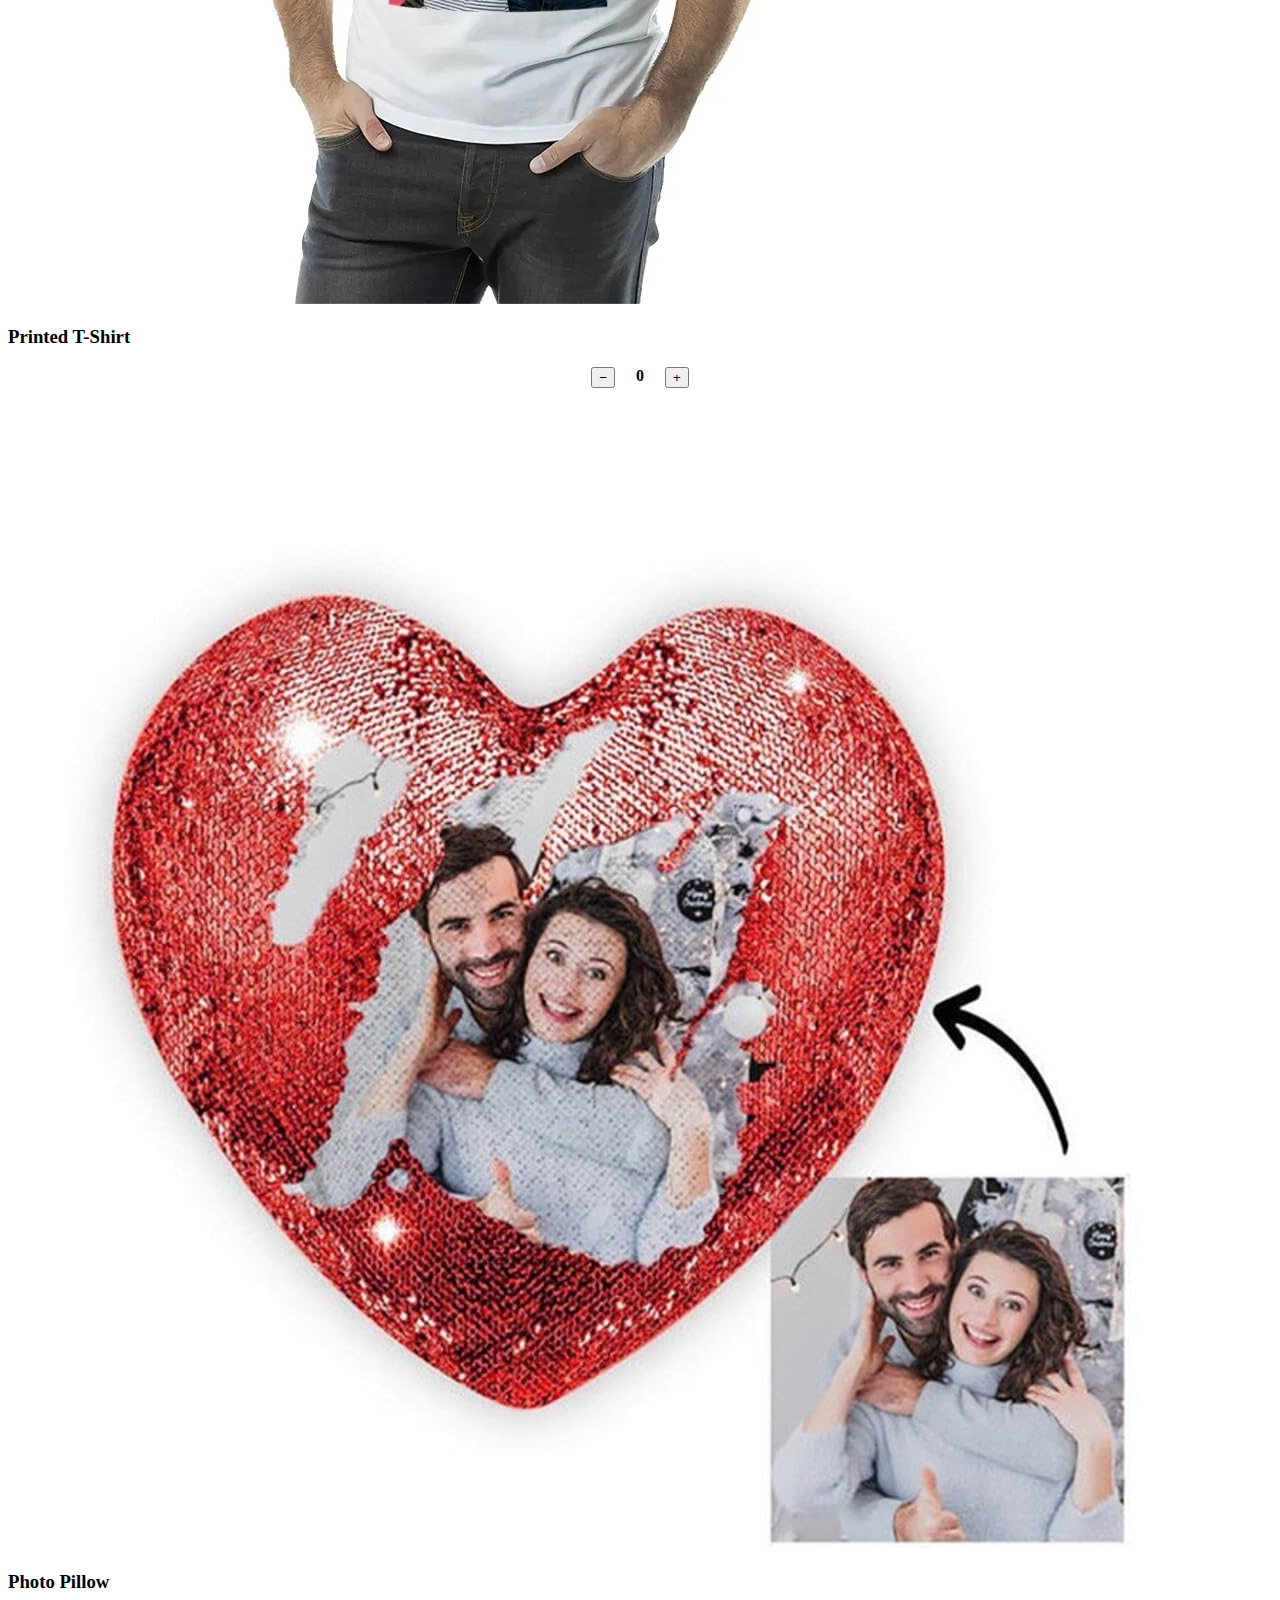
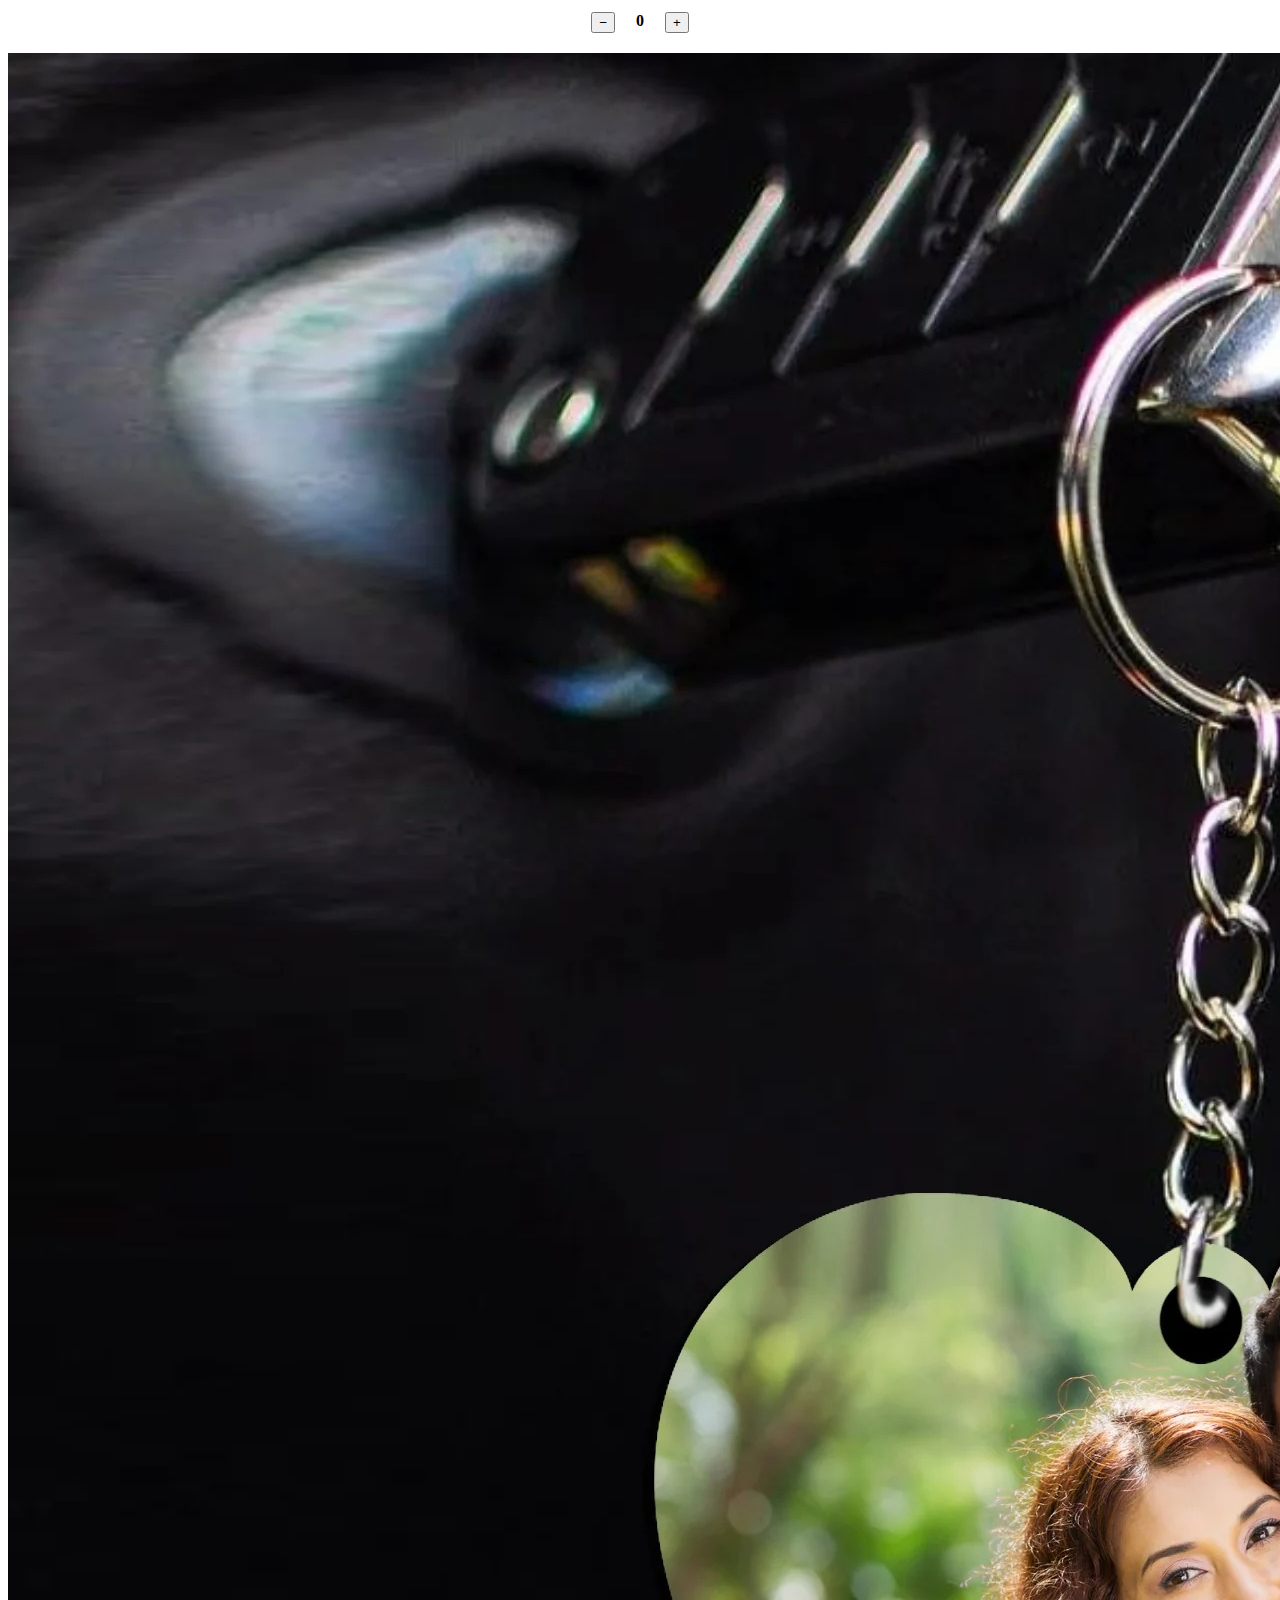
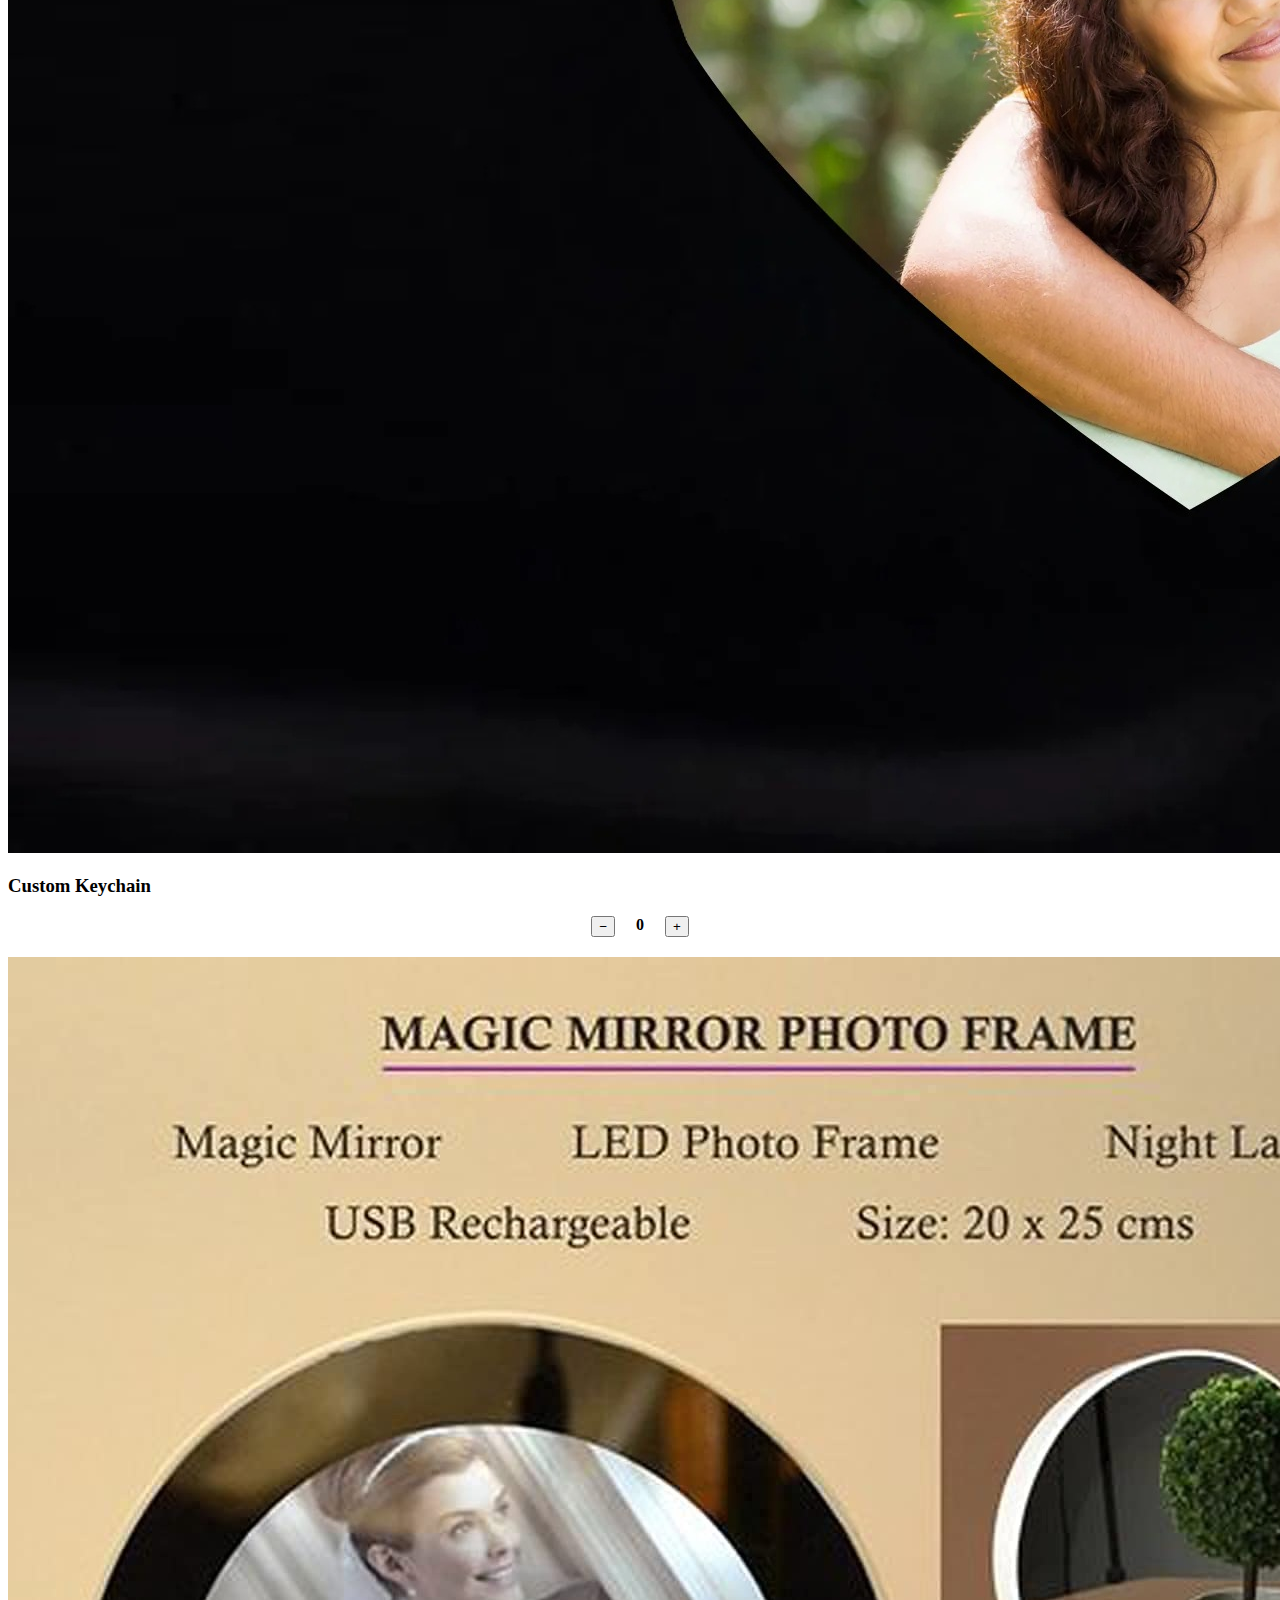
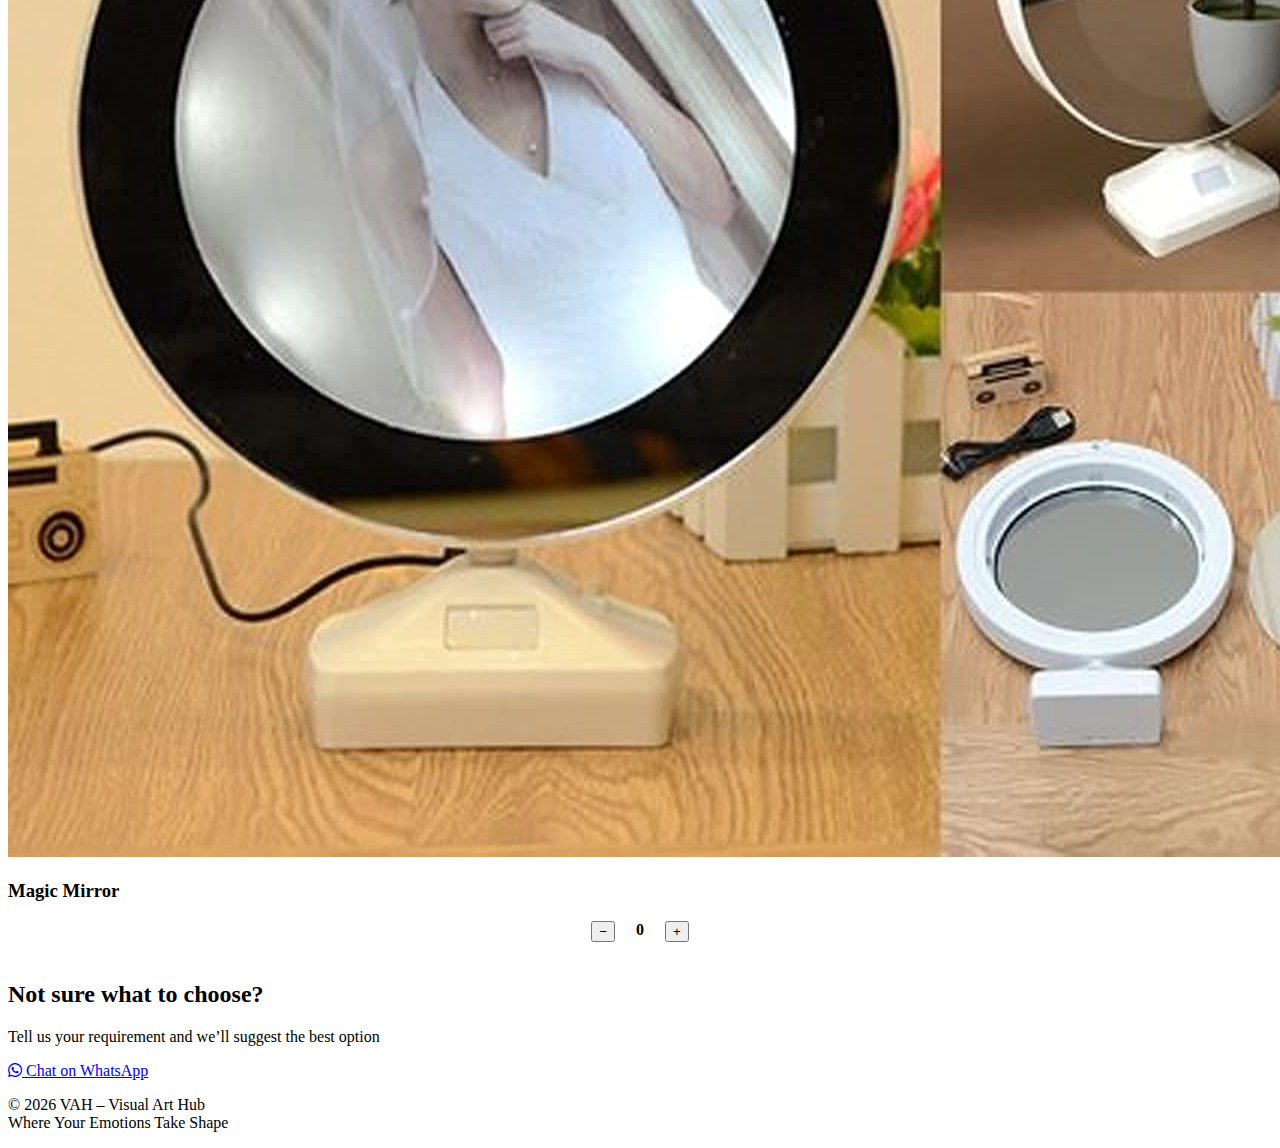
<file: products.html>
<!DOCTYPE html>
<html lang="en">
<head>
  <meta charset="UTF-8" />
  <title>Products | VAH – Visual Art Hub</title>
  <meta name="viewport" content="width=device-width, initial-scale=1.0" />

  <!-- Google Font -->
  <link href="https://fonts.googleapis.com/css2?family=Roboto+Condensed:wght@400;600;700&display=swap" rel="stylesheet">

  <!-- Main CSS -->
  <link rel="stylesheet" href="assets/css/style.css" />

  <!-- Font Awesome -->
  <link
    rel="stylesheet"
    href="https://cdnjs.cloudflare.com/ajax/libs/font-awesome/6.5.1/css/all.min.css"
  />
</head>

<body>

<!-- ================= HEADER ================= -->
<header class="site-header">
  <div class="container nav-container">

    <a href="index.html" class="logo">
      <img src="assets/images/vah-logo.png" alt="VAH Logo">
      <div class="logo-text">
        <strong>Visual Art Hub</strong>
        <span>Where Your Emotions Take Shape</span>
      </div>
    </a>

    <div class="hamburger" onclick="toggleMenu()">
      <span></span>
      <span></span>
      <span></span>
    </div>

    <nav id="main-nav">
      <a href="index.html">Home</a>
      <a href="occasions.html">Occasions</a>
      <a href="products.html" class="active">Products</a>
      <a href="about.html">About</a>
      <a href="contact.html">Contact</a>
      <a href="https://wa.me/919398287399" class="order-btn">Order Now</a>
    </nav>

  </div>
</header>

<!-- ================= HERO ================= -->
<section class="page-hero">
  <img src="assets/images/Products Page.png" alt="VAH Products">
  <div class="hero-overlay"></div>

  <div class="hero-content">
    <h1>Explore Our Products</h1>
    <p>
      Choose your product, customise it, and make it meaningful
    </p>
  </div>
</section>

<!-- ================= FILTERS ================= -->
<section class="filters-section">
  <div class="container filters">

    <button class="filter-btn active" onclick="filterProducts('All', this)">All</button>
    <button class="filter-btn" onclick="filterProducts('Frames', this)">Frames</button>
    <button class="filter-btn" onclick="filterProducts('Mugs', this)">Mugs</button>
    <button class="filter-btn" onclick="filterProducts('T-Shirts', this)">T-Shirts</button>
    <button class="filter-btn" onclick="filterProducts('Keychains', this)">Keychains</button>

  </div>
</section>

<!-- ================= PRODUCTS GRID ================= -->
<section class="products-section">
  <div class="container">
    <div id="products-container" class="products-grid"></div>
  </div>
</section>

<!-- ================= EMPTY STATE ================= -->
<section id="no-products" class="section text-center" style="display:none;">
  <div class="container narrow">
    <h2>No products found</h2>
    <p>Try selecting a different category</p>
    <button onclick="filterProducts('All')" class="primary-btn">Show All Products</button>
  </div>
</section>

<!-- ================= CTA ================= -->
<section class="whatsapp-cta">
  <div class="container text-center">

    <h2>Not sure what to choose?</h2>
    <p>Tell us your requirement and we’ll suggest the best option</p>

    <a
      href="https://wa.me/919398287399"
      target="_blank"
      class="whatsapp-btn"
    >
      <i class="fab fa-whatsapp"></i> Chat on WhatsApp
    </a>

  </div>
</section>

<!-- ================= FOOTER ================= -->
<footer class="site-footer">
  <div class="container text-center">
    <p>
      © 2026 VAH – Visual Art Hub<br>
      <span class="footer-sub">
        Where Your Emotions Take Shape
      </span>
    </p>
  </div>
</footer>

<!-- ================= JS ================= -->
<script src="assets/js/main.js"></script>
<script src="assets/js/products.js"></script>

</body>
</html>
</file>
<file: assets/css/style.css>

</file>
